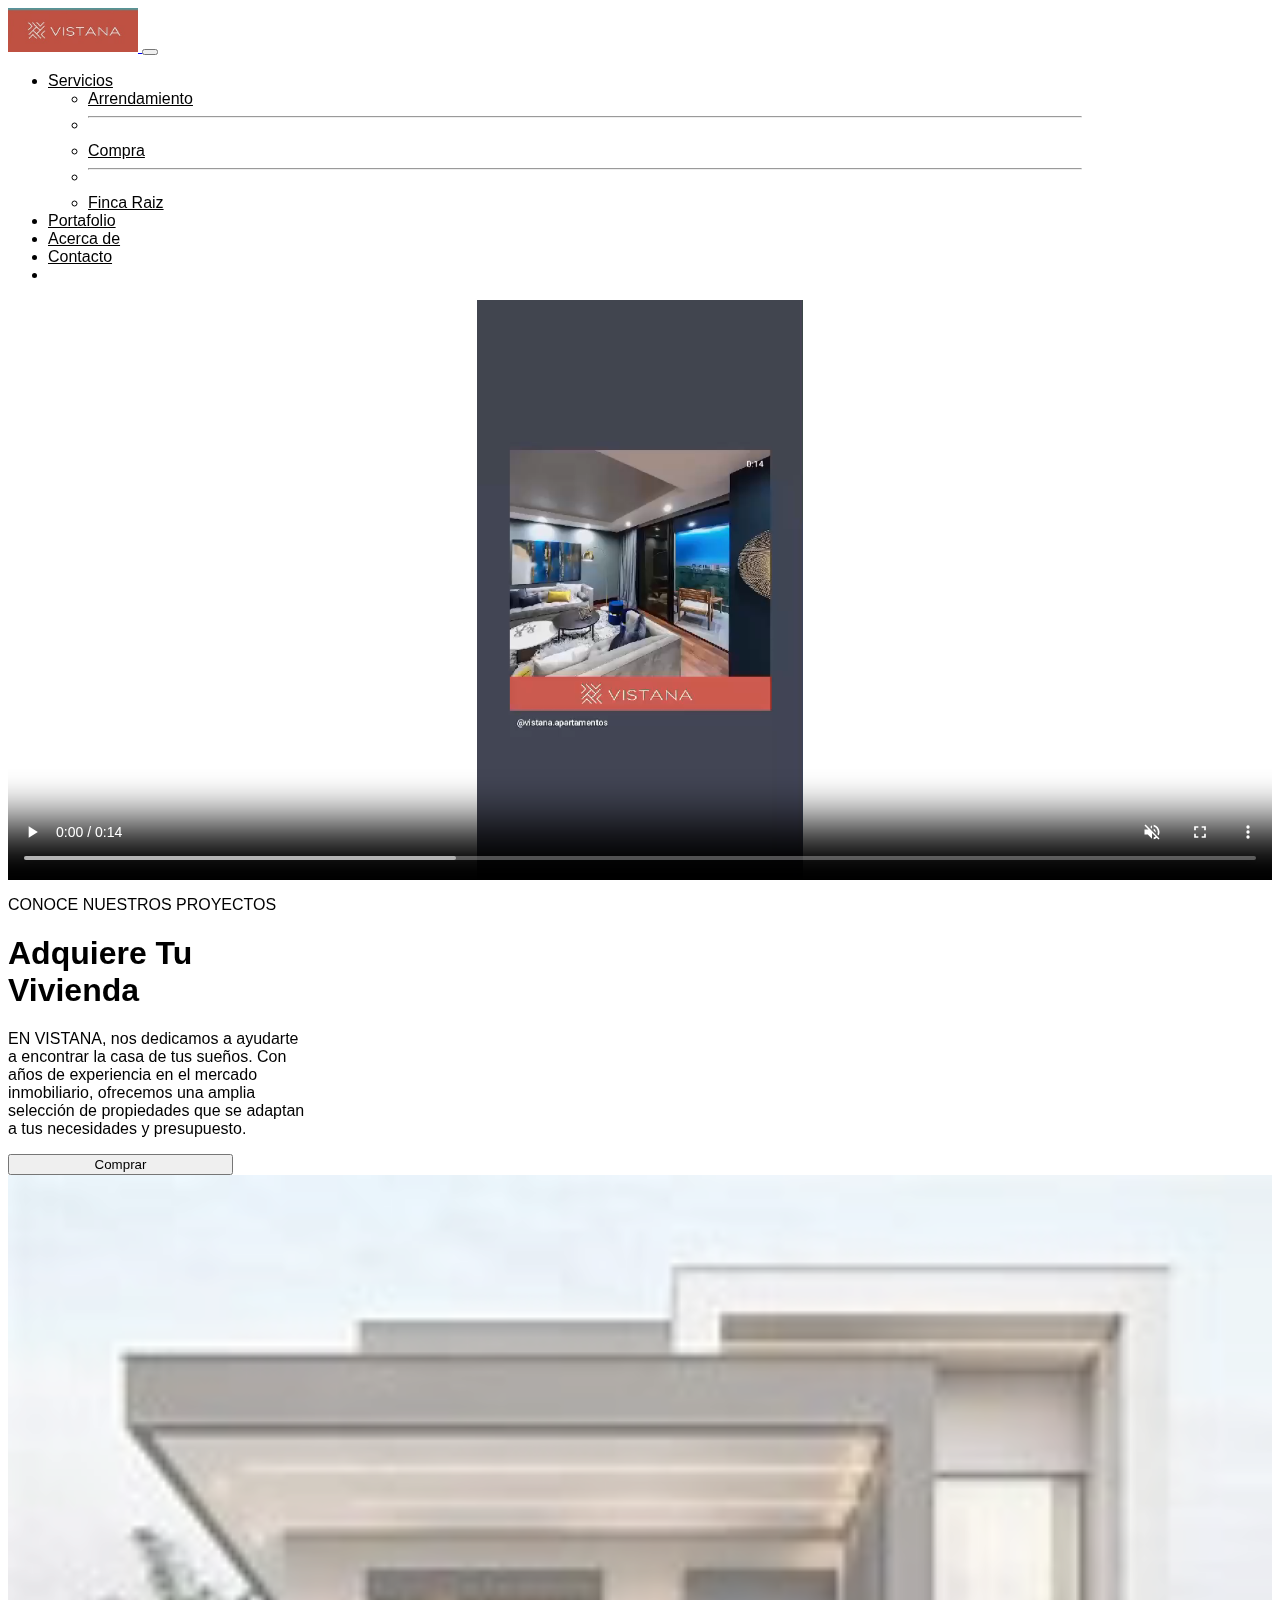
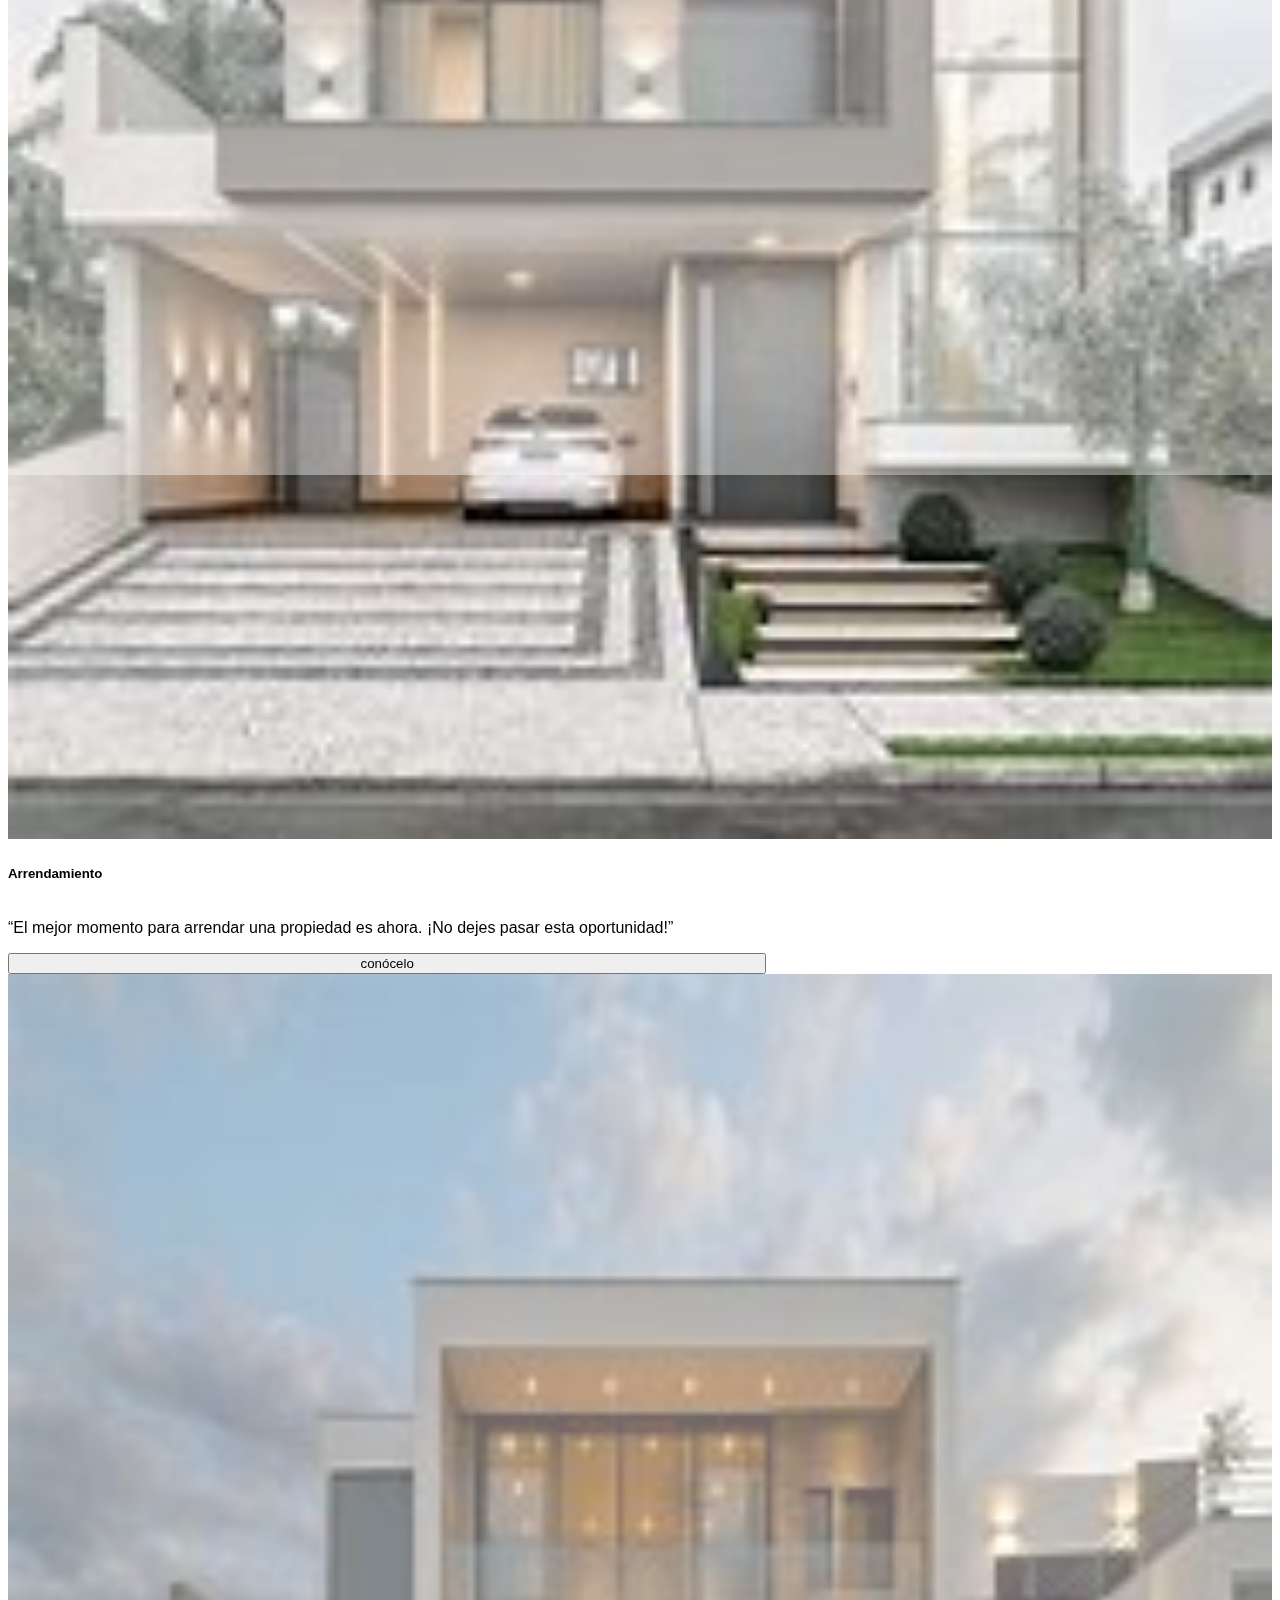
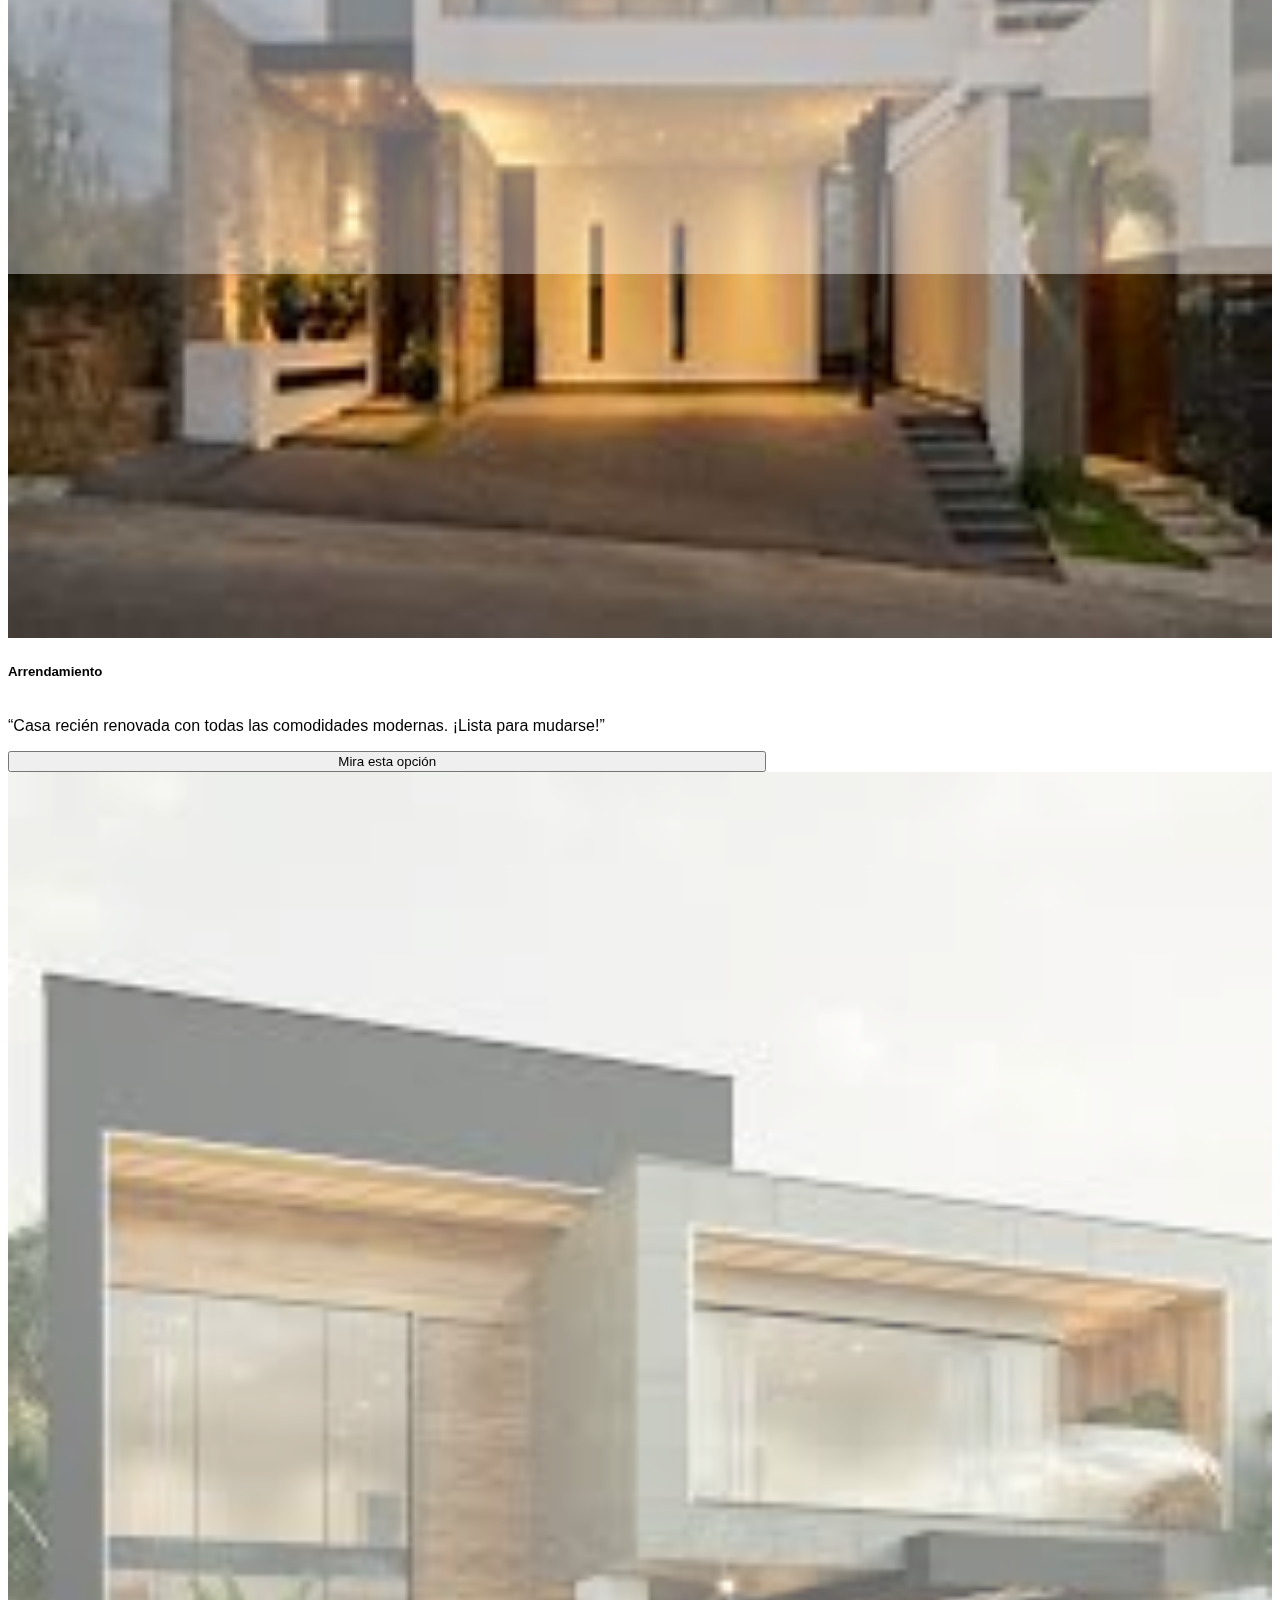
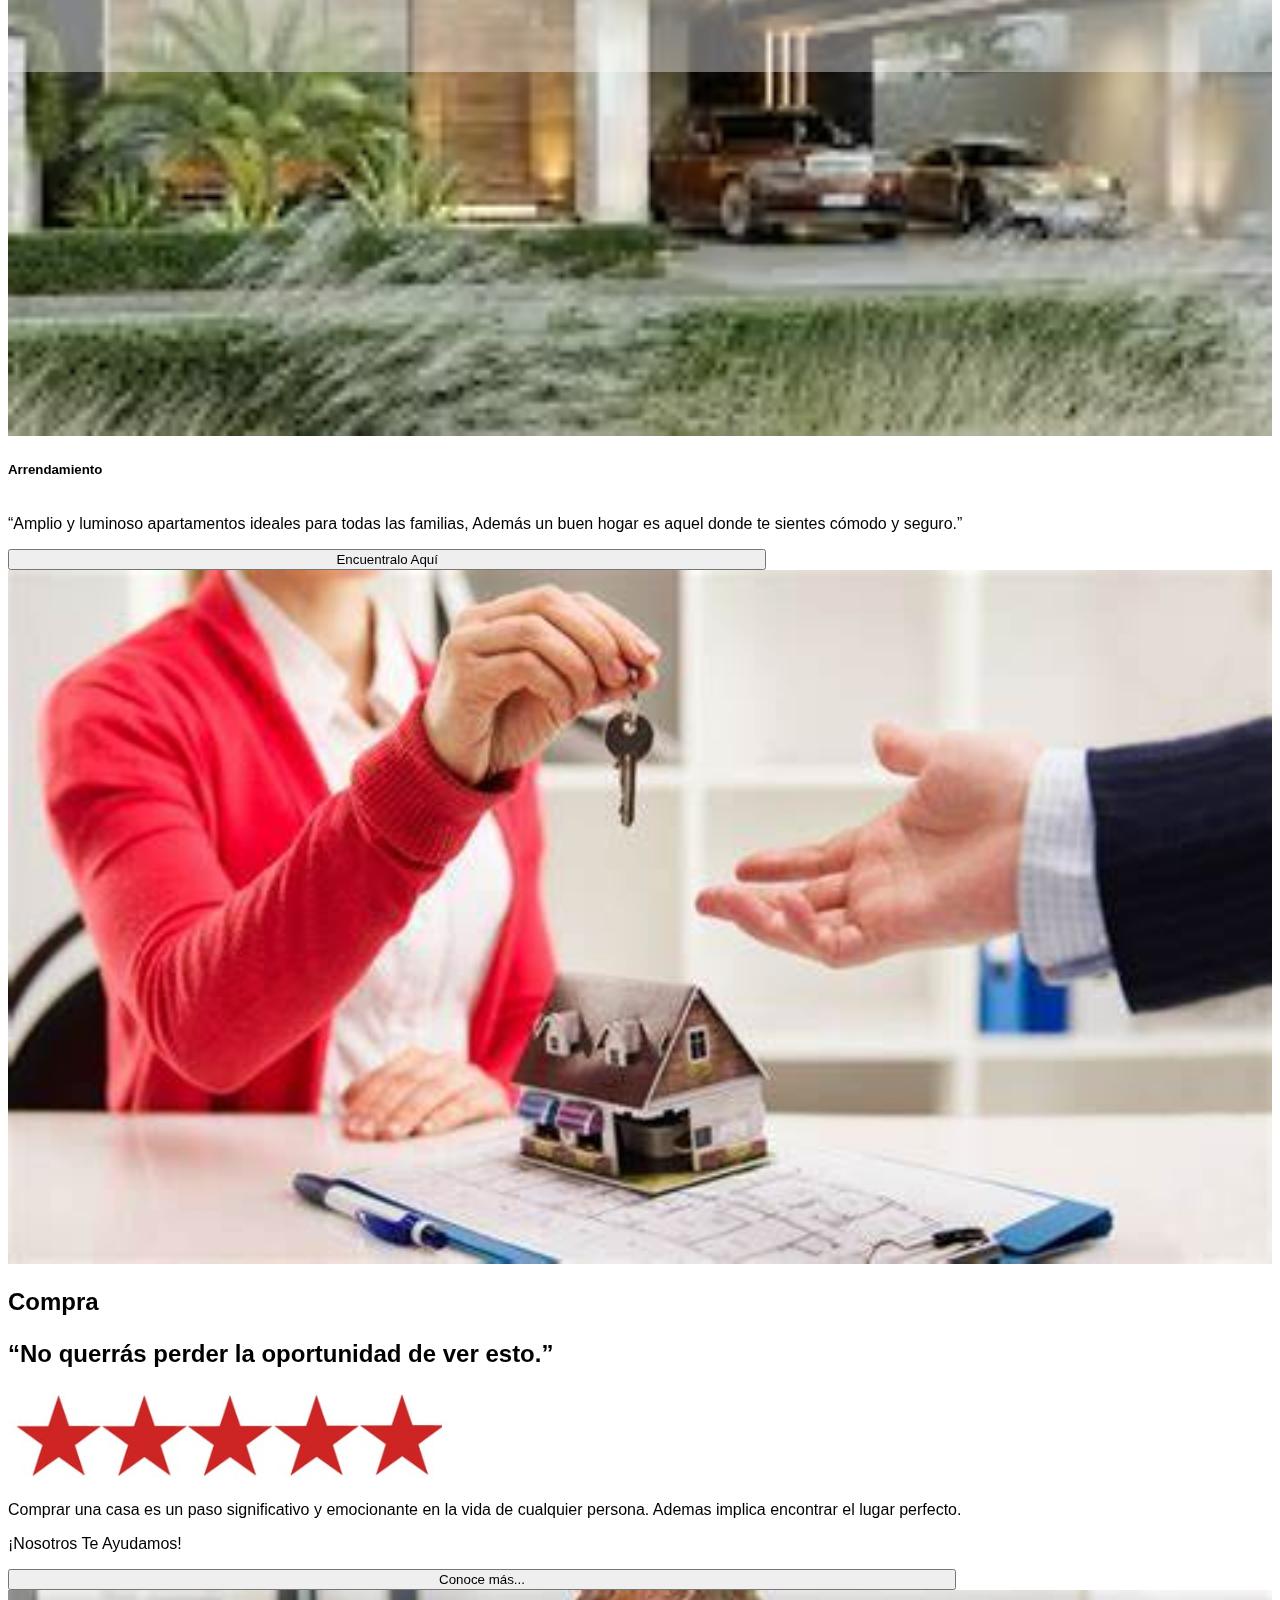
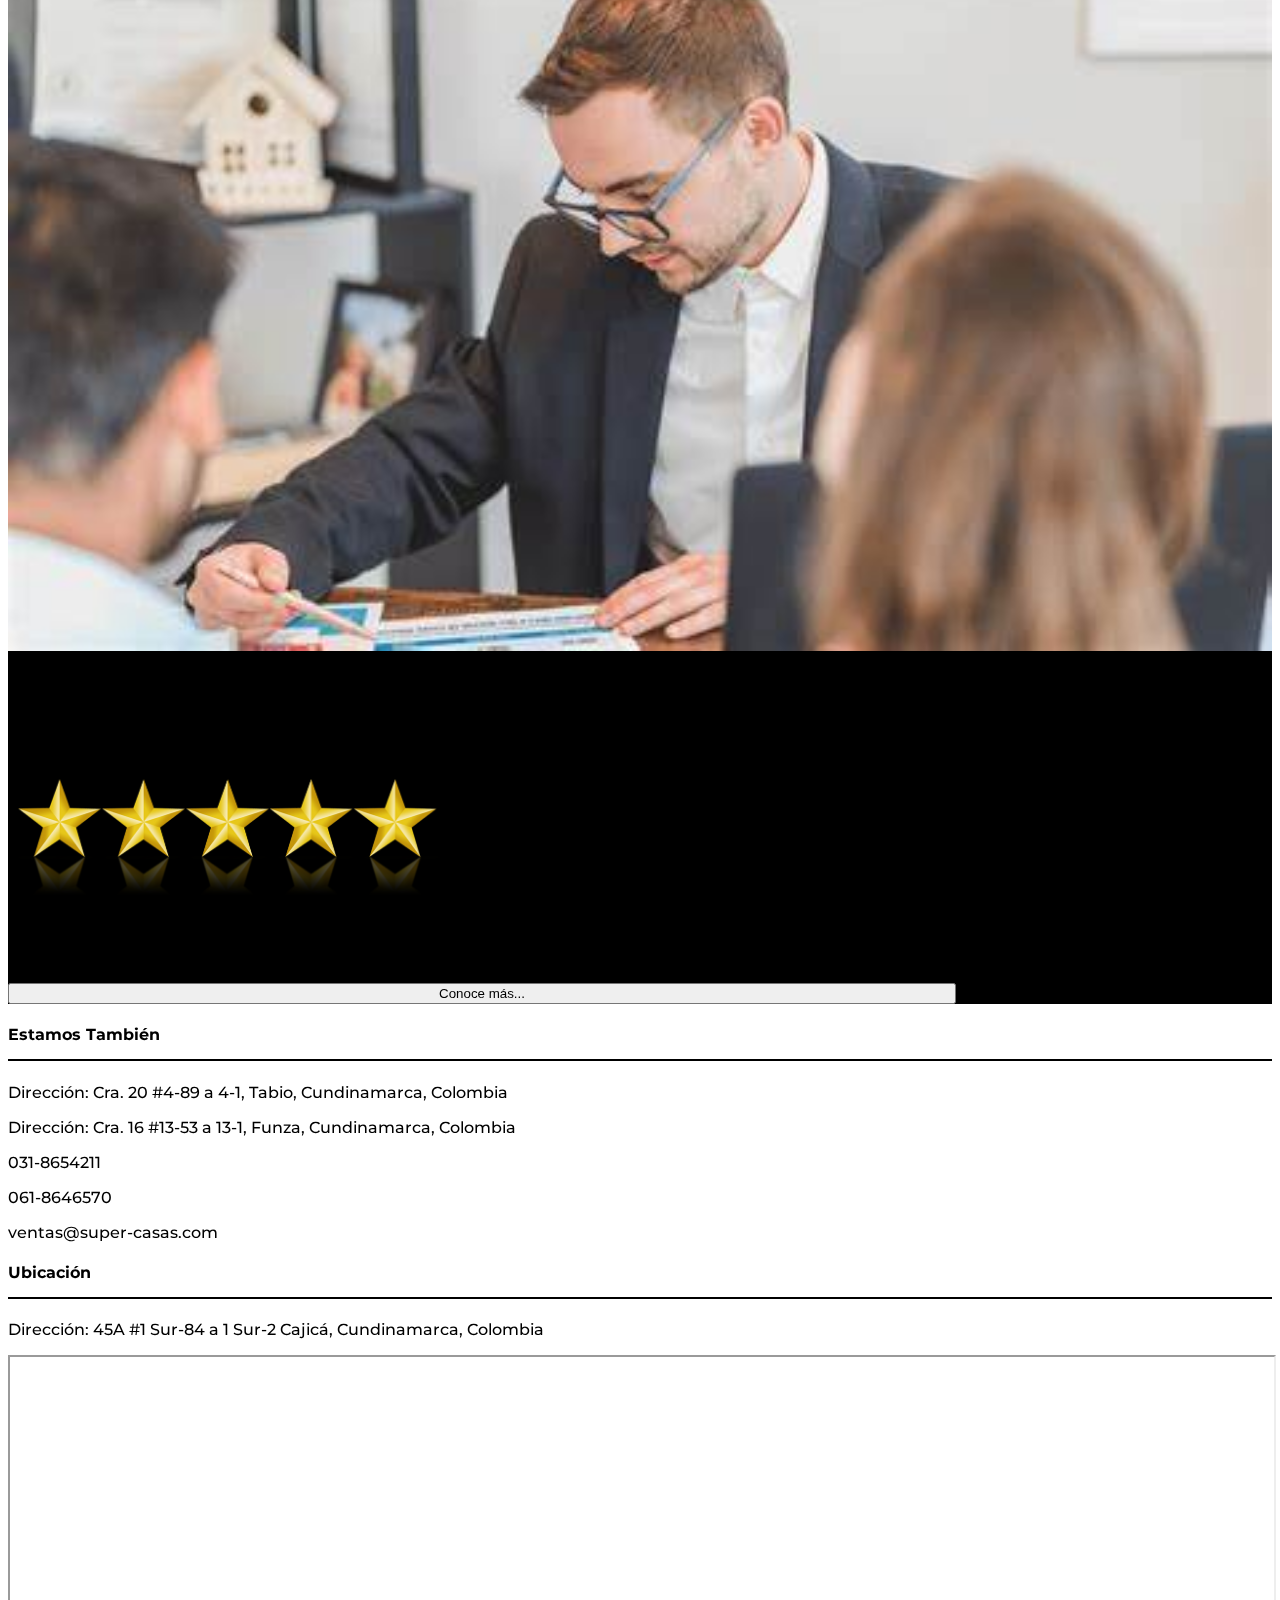
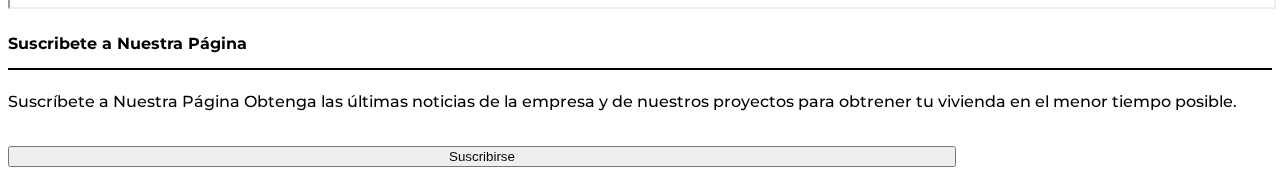
<file: index.html>
<!DOCTYPE html>
<html lang="en">
<head>
  <title>Venta de Casas Pagina Oficial</title>
  <meta charset="UTF-8"> 
  <link rel="preconnect" href="https://fonts.googleapis.com">
  <link rel="preconnect" href="https://fonts.gstatic.com" crossorigin>
  <link href="https://fonts.googleapis.com/css2?family=Montserrat:ital,wght@0,100..900;1,100..900&display=swap" rel="stylesheet">
           <link rel="stylesheet" href="https://cdn.jsdelivr.net/npm/bootstrap@5.3.2/dist/css/bootstrap.min.css" integrity="sha384-T3c6CoIi6uLrA9TneNEoa7RxnatzjcDSCmG1MXxSR1GAsXEV/Dwwykc2MPK8M2HN" crossorigin="anonymous">
           <link rel="stylesheet" href="https://cdn.jsdelivr.net/npm/bootstrap-icons@1.11.1/font/bootstrap-icons.css" integrity="sha384-4LISF5TTJX/fLmGSxO53rV4miRxdg84mZsxmO8Rx5jGtp/LbrixFETvWa5a6sESd" crossorigin="anonymous">
           <link rel="stylesheet" href="./css/style.css">
           <script src="https://cdn.jsdelivr.net/npm/bootstrap@5.3.3/dist/js/bootstrap.bundle.min.js" integrity="sha384-YvpcrYf0tY3lHB60NNkmXc5s9fDVZLESaAA55NDzOxhy9GkcIdslK1eN7N6jIeHz" crossorigin="anonymous"></script>
          
  
</head>
<body>
  <header class="mt-4 container-header">
    <nav class="navbar navbar-expand-lg w-85 mx-auto p-0">
      <div class="container-fluid ">
      <a href="file:///C:/Users/crist/Desktop/Super_Casas/index.html" class="navbar-brand">
      <img src="./imagenes/logo-vistana.jpg" alt="Logo de la empresa" class="logo-img">
    </a>
   <button class="navbar-toggler" data-bs-toggle="collapse" data-bs-target="#navbarNav" aria-controls="navbarNav" 
   aria-expanded="false" aria-label="Toggle navigation">
      <span class="navbar-toggler-icon"></span>
   </button>
     <div class="collapse navbar-collapse  justify-content-end"  id="navbarNav">
      <ul class="navbar-nav ms-auto mb-2 mb-lg-0">
        <li class="nav-item dropdown">
          <a class="nav-link dropdown-toggle" href="" role="button" data-bs-toggle="dropdown"
           aria-expanded="false">
            Servicios
          </a>
          <ul class="dropdown-menu">
            <li><a class="dropdown-item" href="index.html #Arrendamiento">Arrendamiento</a></li>
            <li><hr class="dropdown-divider"></li>
            <li><a class="dropdown-item" href="index.html #Compra">Compra</a></li>
            <li><hr class="dropdown-divider"></li>
            <li><a class="dropdown-item" href="index.html #Finca">Finca Raiz</a></li>
          </ul>
        </li>
           <li class="nav-item">
              <a href="portafolio.html" class="nav-link">Portafolio</a>
           </li>
           <li class="nav-item">
              <a href="acerca.html" class="nav-link">Acerca  de</a>
           </li>
           <li class="nav-item">
              <a href="contacto.html" class="nav-link">Contacto</a>
           </li>
           <li class="nav-item">
            <a href="indexLocalStorage.html" class="nav-link"><i class="bi bi-cart4"></i></a>
         </li>
          </ul>
         </div>
    </div>               
  </nav>
  </header>
   
  <section class="position-relative">
    <video loop controls muted class="ocultar-mobile">
      <source src="./imagenes/Video-showroom.mp4" type="video/mp4">
    </video>
    <img src="./imagenes/image-5.webp" alt="" class="mostrar-mobile imagen-banner">      
<div class="w-85 mx-auto">
  <div class="contenido position-absolute">
    <p class="text-black fw-normal text-white-mobile"> CONOCE NUESTROS PROYECTOS </p>
    <h1 class="text-black fw-semibold text-white-mobile">
       Adquiere Tu Vivienda
    </h1>
    <p class="text-black  fw-ligth text-white-mobile"><span class="text-danger"> EN VISTANA, </span> nos dedicamos a ayudarte a encontrar la casa de tus sueños.
       Con años de experiencia en el mercado inmobiliario, ofrecemos una amplia selección de propiedades que se adaptan a tus necesidades y presupuesto.
    </p>
    <a href="indexLocalStorage.html"><button type="button" class="btn btn-outline-danger rounded-pill">Comprar</button></a>
   </div>
  </div>
    </section>
    <section class="tarjetas-servicios" id="Arrendamiento">
      <div class="container-fluid container-cards">
        <div class="row">
          <div class="col-sm-12 col-lg-4 col-md-4 p-0">
            <div class="card card-primero text-white text-center">
              <img src="./imagenes/OIP.jpeg" class="card-img" alt="...">
              <div class="card-img-overlay">
                <h5 class="card-title text-black">Arrendamiento</h5>
                <p class="card-text text-black">“El mejor momento para arrendar una propiedad es ahora. ¡No dejes pasar esta oportunidad!”</p>
                <a href="portafolio.html #arriendo-portafolio"><button type="button" class="btn btn-minimo btn-outline-primary rounded-pill">conócelo</button></a>
              </div>
            </div>
          </div>
          <div class="col-sm-12 col-lg-4 col-md-4 p-0">
            <div class="card card-primero text-white text-center ">
              <img src="./imagenes/OIP (3).jpeg" class="card-img" alt="...">
              <div class="card-img-overlay">
                <h5 class="card-title text-black">Arrendamiento</h5>
                <p class="card-text text-black">“Casa recién renovada con todas las comodidades modernas. ¡Lista para mudarse!”</p>
                <a href="portafolio.html #arriendo-portafolio"><button type="button" class="btn btn-minimo btn-outline-primary rounded-pill">Mira esta opción</button></a>
              </div>
            </div>
          </div>
          <div class="col-sm-12 col-lg-4 col-md-4 p-0">
            <div class="card card-primero text-white text-center">
              <img src="./imagenes/casa-con-fachada.jpeg" class="card-img" alt="...">
              <div class="card-img-overlay">
                <h5 class="card-title text-black">Arrendamiento</h5>
                <p class="card-text text-black">“Amplio y luminoso apartamentos ideales para todas las familias, Además un buen hogar es aquel donde te sientes cómodo y seguro.”</p>
                <a href="portafolio.html #arriendo-portafolio"><button type="button" class="btn btn-minimo btn-outline-primary rounded-pill">Encuentralo Aquí</button></a>
              </div>
            </div>
          </div>
        </div>
      </div>
    </section>
   <section class="reconocimiento py-5 " id="Compra">
      <div class="container container-compra">
        <div class="row align-items-center">
          <div class="col-6 ps-5">
            <img src="./imagenes/compra_de_vivienda_2.jpeg" alt="" class="img-fluid border border-danger ">
             </div>
             <div class="col-6 ps-5" >
             <h2><span class="text-danger"> Compra </span>  <p>“No querrás perder la oportunidad de ver esto.”</p></h2>
             <img src="./imagenes/five-stars.png" alt="" class="img-five">
             <p> Comprar una casa es un paso significativo y emocionante en la vida de cualquier persona.
              Ademas implica encontrar el lugar perfecto. <p> <span class="text-danger"> ¡Nosotros Te Ayudamos! </span> </p>
             </p>
             <a href="portafolio.html #compra-portafolio"><button type="button" class="btn btn-outline-danger rounded-pill">Conoce más...</button></a>
        </div>
      </div>
  </div>
  </section> 

  <section class="reconocimiento-dos py-5" id="Finca">
    <div class="container container-finca">
      <div class="row align-items-center">
        <div class="col-6 ps-5 order-2">
          <img src="./imagenes/finca_Raiz-2png.jpeg" alt="" class="img-fluid border border-warning ">
           </div>
           <div class="col-6 ps-5">
           <h2><span class="text-warning">Finca Raíz</span> <p class="text-white">“Invertir es una excelente opción.”</p> </h2>
           <img src="./imagenes/five-stars-yellow.png" alt="" class="img-five">
           <p class="text-white"> “La finca raíz no puede ser robada ni trasladada. Comprada con sentido común, pagada de contado y manejada con cuidado razonable, es la inversión más segura del mundo.” </p> 
            <p class="text-white">- Franklin D. Roosevelt</p>
            <a href="portafolio.html #finca-portafolio"> <button type="button" class="btn btn-outline-warning rounded-pill">Conoce más...</button></a>
      </div>
    </div>
</div>
</section>

<footer>
  <div class="container-pie container-fluid py-2">
    <div class="row align-items-start">
      <div class="col-sm-4 col-md-4 col-lg-4 py-5">
        <h4 class="footer-link"> Estamos También </h4>
        <p> <i class="bi-su bi-geo-alt-fill"></i>
        <span class="text-primary"> Dirección: </span>  Cra. 20 #4-89 a 4-1, Tabio, Cundinamarca, Colombia</p>
        <p> <i class="bi-su bi-geo-alt"></i>
          <span class="text-primary"> Dirección: </span>  Cra. 16 #13-53 a 13-1, Funza, Cundinamarca, Colombia</p> 
        <p> <i class="bi-su fs-5 bi-telephone-inbound-fill"></i>  031-8654211 </p> 
        <p> <i class="bi-su bi-telephone-inbound"></i> 061-8646570</p>
        <p> <i class="bi-su bi-envelope-at-fill"></i> ventas@super-casas.com</p> 
      </div>
      <div class=" col-sm-4 col-lg-4 col-md-4 py-5">
        <h4 class="footer-link"> Ubicación</h4>
        <p> </p><span class="text-primary"> Dirección: </span>  45A #1 Sur-84 a 1 Sur-2  Cajicá, Cundinamarca, Colombia</p>
        <iframe src="https://www.google.com/maps/embed?pb=!1m18!1m12!1m3!1d31801.68246317317!2d-74.04014612392562!3d4.904437810982019!2m3!1f0!2f0!3f0!3m2!1i1024!2i768!4f13.1!3m3!1m2!1s0x8e40776312d8c353%3A0x308b2cd7eafd3454!2sCajic%C3%A1%2C%20Cundinamarca%2C%20Colombia!5e0!3m2!1sen!2sus!4v1722546682502!5m2!1sen!2sus" width="350" height="250" class="border border-primary" allowfullscreen="" loading="lazy" referrerpolicy="no-referrer-when-downgrade"></iframe>
      </div>
      <div class="col-sm-4 col-md-4 col-lg-4 py-5">
        <h4 class="footer-link"> Suscribete a Nuestra Página</h4>
        <p>Suscríbete a Nuestra Página
          Obtenga las últimas noticias de la empresa y  de nuestros proyectos para obtrener tu vivienda en el menor tiempo posible.</p>
          <i class="bi-go bi-twitter-x"></i>
          <i class="bi-go bi-linkedin"></i>
          <i class="bi-go bi-whatsapp"></i>
          <i class="bi-go bi-facebook"></i>
          <i class="bi-go bi-instagram"></i>
          <i class="bi-go bi-telegram"></i>
            <div class="mb-3 text-start">
          <a href="contacto.html"><button type="button" class="btn btn-outline-dark rounded-pill">Suscribirse</button></a>
      </div>
    </div>
</footer> 
  </body>
</html>
</file>
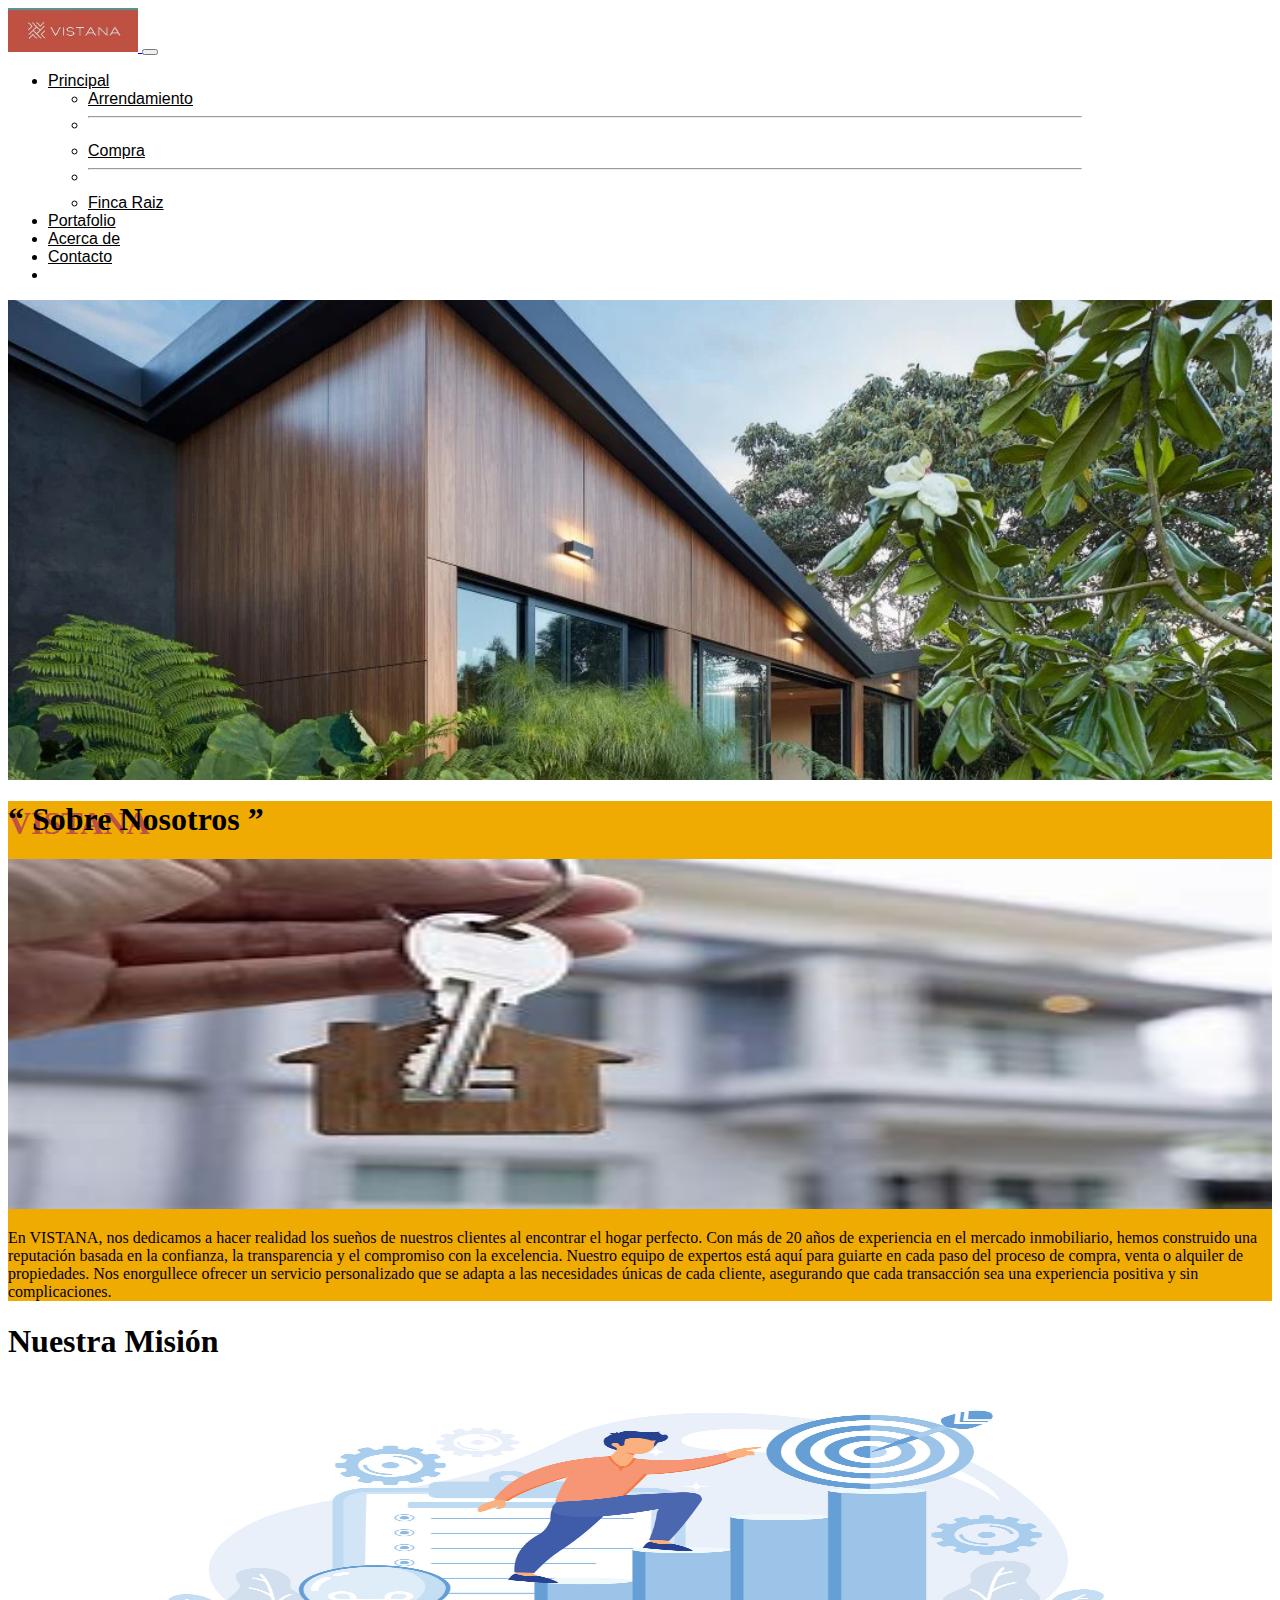
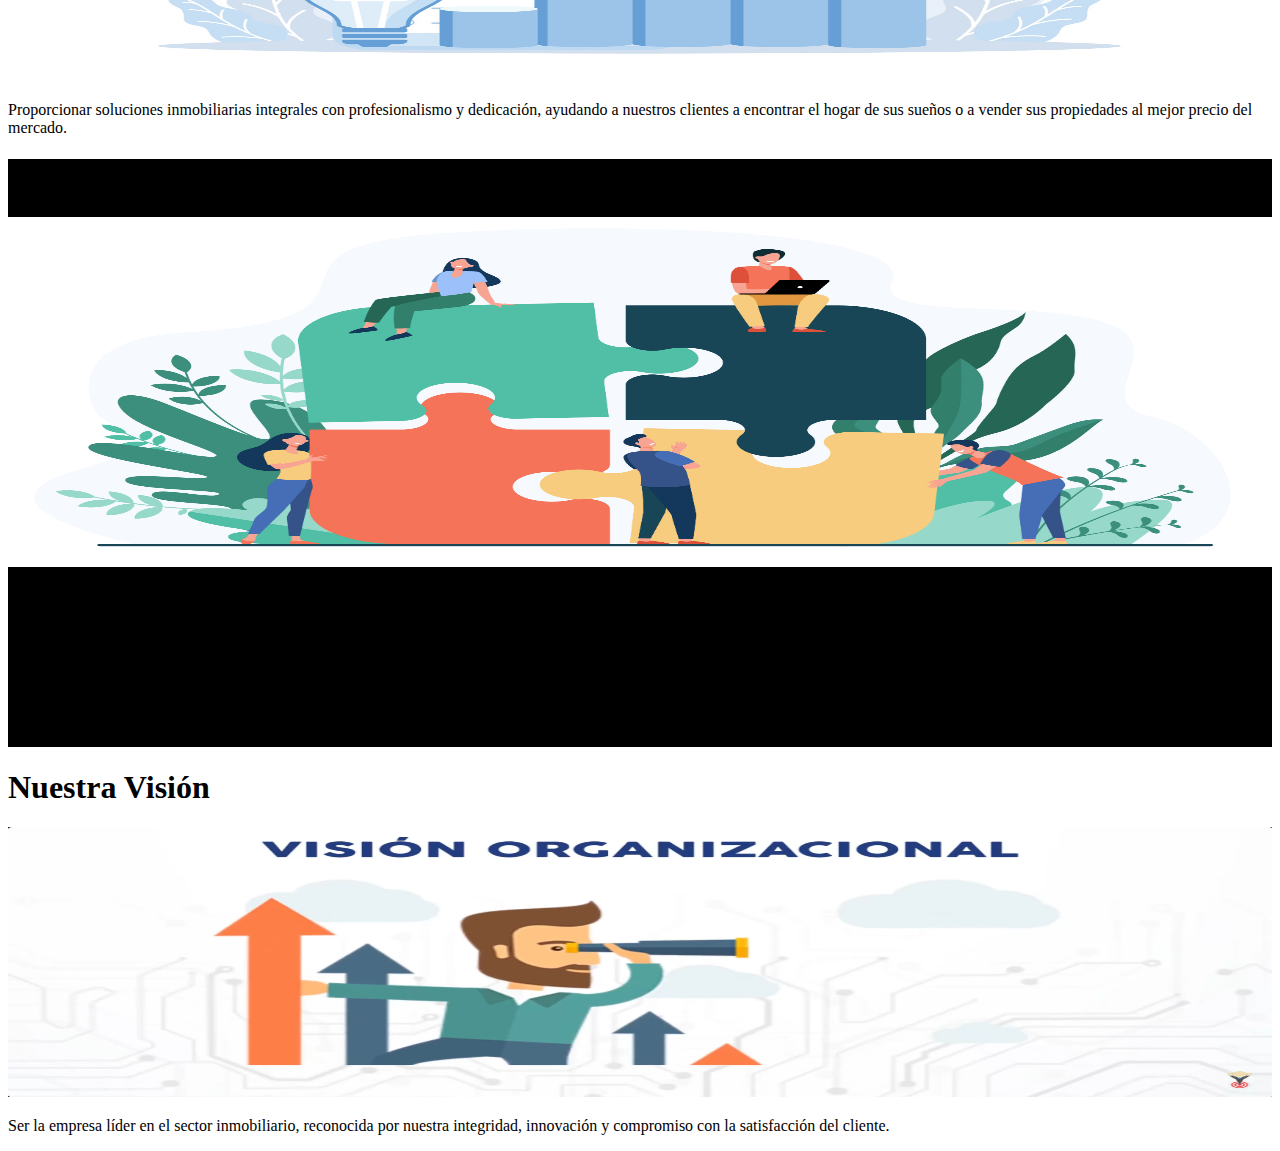
<file: acerca.html>
<!DOCTYPE html>
<html lang="en">
<head>
    <meta charset="UTF-8">
    <meta name="viewport" content="width=device-width, initial-scale=1.0">
    <title>Acerca de </title>
    <link rel="preconnect" href="https://fonts.googleapis.com">
    <link rel="preconnect" href="https://fonts.gstatic.com" crossorigin>
    <link href="https://fonts.googleapis.com/css2?family=Montserrat:ital,wght@0,100..900;1,100..900&display=swap" rel="stylesheet">
           <link rel="stylesheet" href="https://cdn.jsdelivr.net/npm/bootstrap@5.3.2/dist/css/bootstrap.min.css" integrity="sha384-T3c6CoIi6uLrA9TneNEoa7RxnatzjcDSCmG1MXxSR1GAsXEV/Dwwykc2MPK8M2HN" crossorigin="anonymous">
           <link rel="stylesheet" href="https://cdn.jsdelivr.net/npm/bootstrap-icons@1.11.1/font/bootstrap-icons.css" integrity="sha384-4LISF5TTJX/fLmGSxO53rV4miRxdg84mZsxmO8Rx5jGtp/LbrixFETvWa5a6sESd" crossorigin="anonymous">
           <link rel="stylesheet" href="./css/acerca.css">
           <script src="https://cdn.jsdelivr.net/npm/bootstrap@5.3.3/dist/js/bootstrap.bundle.min.js" integrity="sha384-YvpcrYf0tY3lHB60NNkmXc5s9fDVZLESaAA55NDzOxhy9GkcIdslK1eN7N6jIeHz" crossorigin="anonymous"></script> 
</head>
<body>
    <header class="mt-4 container-header">
        <nav class="navbar navbar-expand-lg w-85 mx-auto p-0">
          <div class="container-fluid ">
          <a href="file:///C:/Users/crist/Desktop/Super_Casas/principal.html" class="navbar-brand">
          <img src="./imagenes/logo-vistana.jpg" alt="Logo de la empresa" class="logo-img">
        </a>
       <button class="navbar-toggler" data-bs-toggle="collapse" data-bs-target="#navbarNav" aria-controls="navbarNav" 
       aria-expanded="false" aria-label="Toggle navigation">
          <span class="navbar-toggler-icon"></span>
       </button>
         <div class="collapse navbar-collapse  justify-content-end"  id="navbarNav">
          <ul class="navbar-nav ms-auto mb-2 mb-lg-0">
            <li class="nav-item dropdown">
              <a class="nav-link dropdown-toggle" href="" role="button" data-bs-toggle="dropdown"
               aria-expanded="false">
                Principal
              </a>
              <ul class="dropdown-menu">
                <li><a class="dropdown-item" href="principal.html#Arrendamiento">Arrendamiento</a></li>
                <li><hr class="dropdown-divider"></li>
                <li><a class="dropdown-item" href="principal.html#Compra">Compra</a></li>
                <li><hr class="dropdown-divider"></li>
                <li><a class="dropdown-item" href="principal.html#Finca">Finca Raiz</a></li>
              </ul>
            </li>
               <li class="nav-item">
                  <a href="portafolio.html" class="nav-link">Portafolio</a>
               </li>
               <li class="nav-item">
                  <a href="acerca.html" class="nav-link">Acerca  de</a>
               </li>
               <li class="nav-item">
                  <a href="contacto.html" class="nav-link">Contacto</a>
               </li>
               <li class="nav-item">
                <a href="indexLocalStorage.html" class="nav-link"><i class="bi bi-cart4"></i></a>
             </li>
              </ul>
             </div>
        </div>               
      </nav> 
      </header>
      
      <section class="card-portafolio-cuatro position-relative">
            <img src="./imagenes/image-5.webp" class="card-img" alt="...">
            <div class="w-85 mx-auto">
            <div class="contenido-dos position-absolute">
              <h1 class="card-text fw-semibold text-white-mobile">VISTANA</h1>
            </div>
          </div>
        </div>
      </section>

    <section class="reconocimiento-cuatro position-relative py-5" id="sobre-nosotros">
    <div class="container container-fluid">
      <div class="row align-items-center">
        <div class="col-6 ps-5">
        <h1 class="pb-4 text-center"><span class="text-black "> “ Sobre Nosotros ”</span> </h1>
        <img src="./imagenes/compra_de_vivienda.jpeg" alt="" class="img-nosotros border border-black">
           </div>
           <div class="col-6">
            <p class="text-black text-center fs-4">En <span class="text-danger">VISTANA</span>, nos dedicamos a hacer realidad los sueños de nuestros clientes al encontrar el hogar perfecto.
             Con más de 20 años de experiencia en el mercado inmobiliario, hemos construido una reputación basada en la confianza, la transparencia y el compromiso con la excelencia.
            Nuestro equipo de expertos está aquí para guiarte en cada paso del proceso de compra, venta o alquiler de propiedades.
             Nos enorgullece ofrecer un servicio personalizado que se adapta a las necesidades únicas de cada cliente, asegurando que cada transacción sea una experiencia positiva y sin complicaciones.</p> 
      </div>
    </div>
</div>
</section>

<section class="reconocimiento-cinco position-relative py-5" id="sobre-mision">
  <div class="container container-fluid">
    <div class="row align-items-center">
      <div class="col-6 ps-5 order-2">
      <h1 class="pb-4 text-center"><span class="text-primary "> Nuestra Misión </span> </h1>
      <img src="./imagenes/mision.jpg" alt="" class="img-nosotros-tres border border-primary">
         </div>
         <div class="col-6">
          <p class="text-primary text-center fs-3">Proporcionar soluciones inmobiliarias integrales con profesionalismo y dedicación, 
            ayudando a nuestros clientes a encontrar el hogar de sus sueños o a vender sus propiedades al mejor precio del mercado.</p> 
    </div>
  </div>
</div>
</section>

<section class="reconocimiento-seis position-relative py-5" id="valores">
  <div class="container container-fluid">
    <div class="row align-items-center">
      <div class="col-6 ps-5">
      <h1 class="pb-4 text-center"><span class="text-white">Nuestros Valores</span> </h1>
      <img src="./imagenes/valores.jpg" alt="" class="img-nosotros border border-warning">
         </div>
         <div class="col-6">
          <p class="text-white fs-3"> <i class="bi-su bi-check2"></i> Integridad: Actuamos con honestidad y transparencia en todas nuestras transacciones.</p> 
          <p class="text-white fs-3" > <i class="bi-su bi-check2"></i> Compromiso: Nos dedicamos a superar las expectativas de nuestros clientes.</p> 
          <p class="text-white fs-3"> <i class="bi-su bi-check2"></i> Innovación: Utilizamos las últimas tecnologías y estrategias de marketing para ofrecer el mejor servicio.</p>
          <p class="text-white fs-3"> <i class="bi-su bi-check2"></i> Excelencia: Nos esforzamos por alcanzar la perfección en todo lo que hacemos.</p>  
    </div>
  </div>
</div>
</section>

<section class="reconocimiento-siete position-relative py-5" id="vision">
  <div class="container container-fluid">
    <div class="row align-items-center">
      <div class="col-6 ps-5 order-2">
      <h1 class="pb-4 text-center"><span class="text-danger"> Nuestra Visión </span> </h1>
      <img src="./imagenes/vision.webp" alt="" class="img-nosotros-dos border border-danger">
         </div>
         <div class="col-6">
          <p class="text-danger text-center fs-3">Ser la empresa líder en el sector inmobiliario, reconocida por nuestra integridad, 
            innovación y compromiso con la satisfacción del cliente.</p> 
    </div>
  </div>
</div>
</section>
 
</body>
</html>
</file>
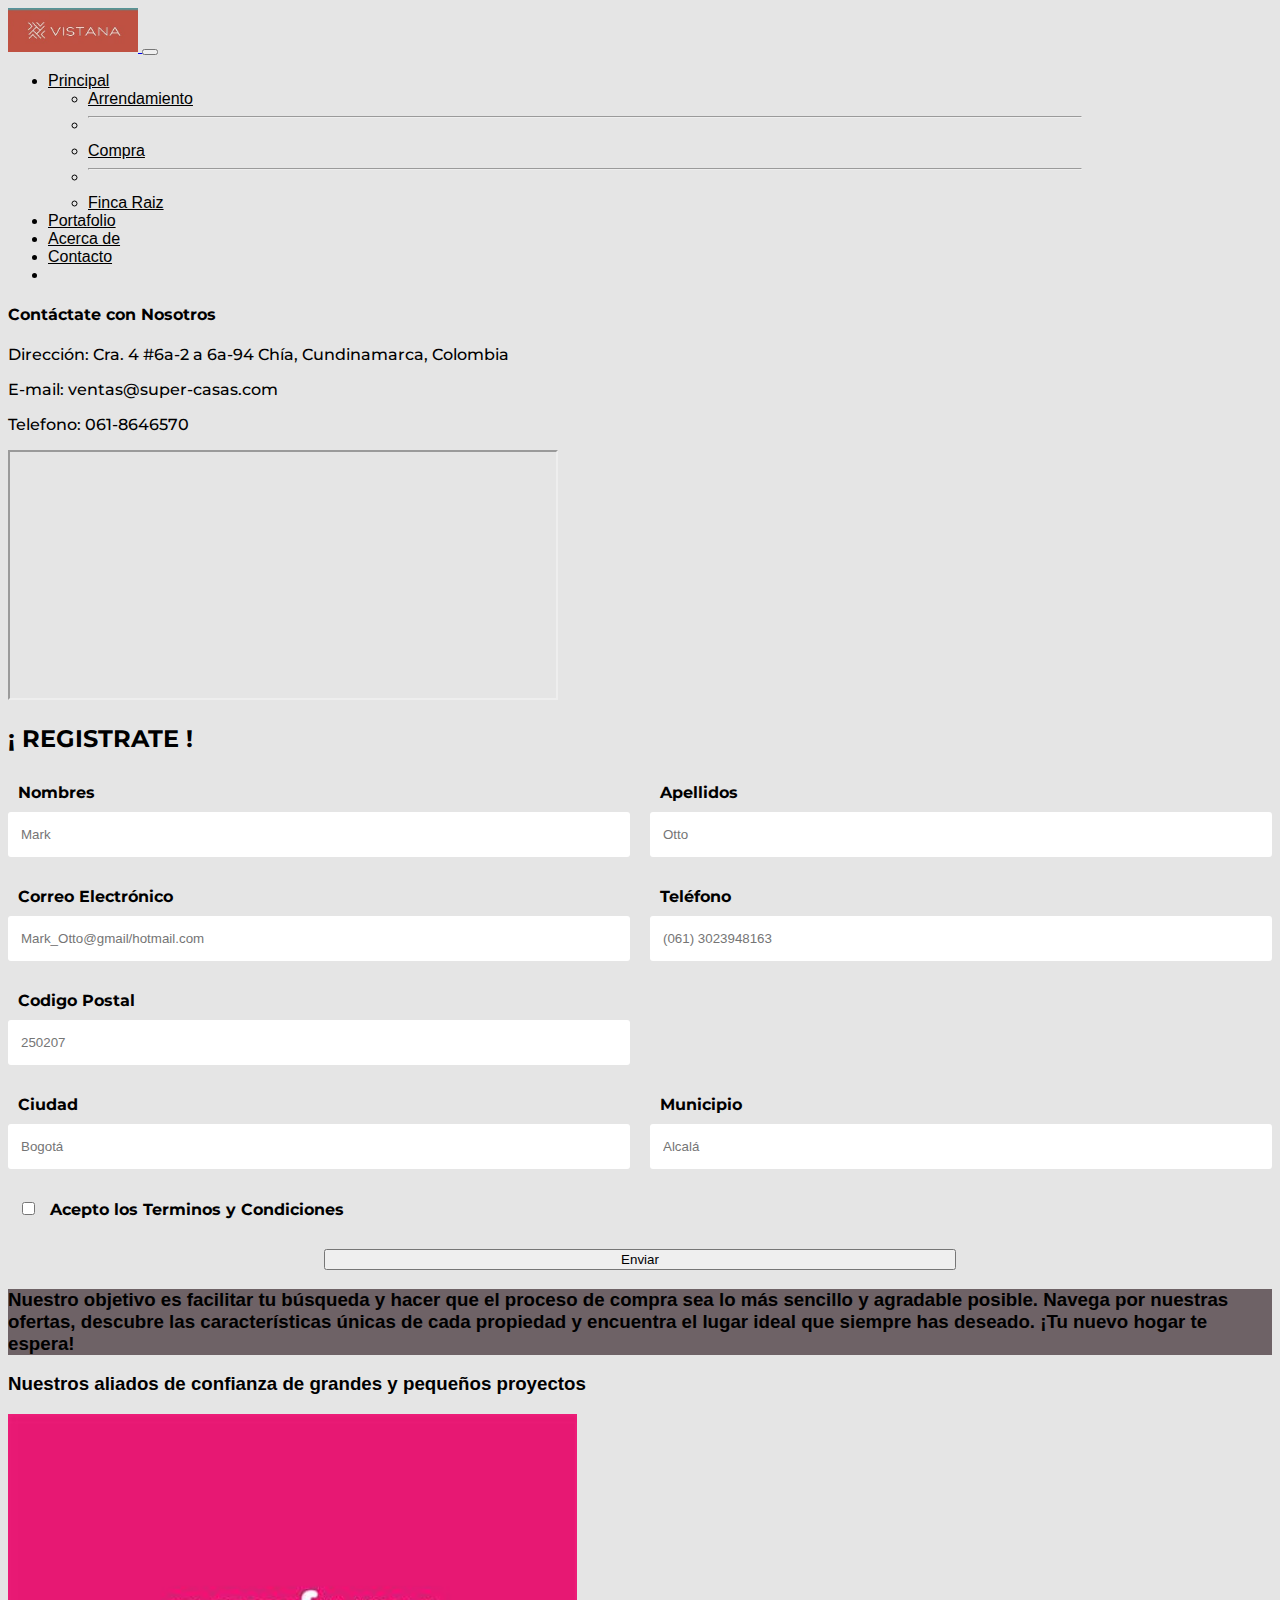
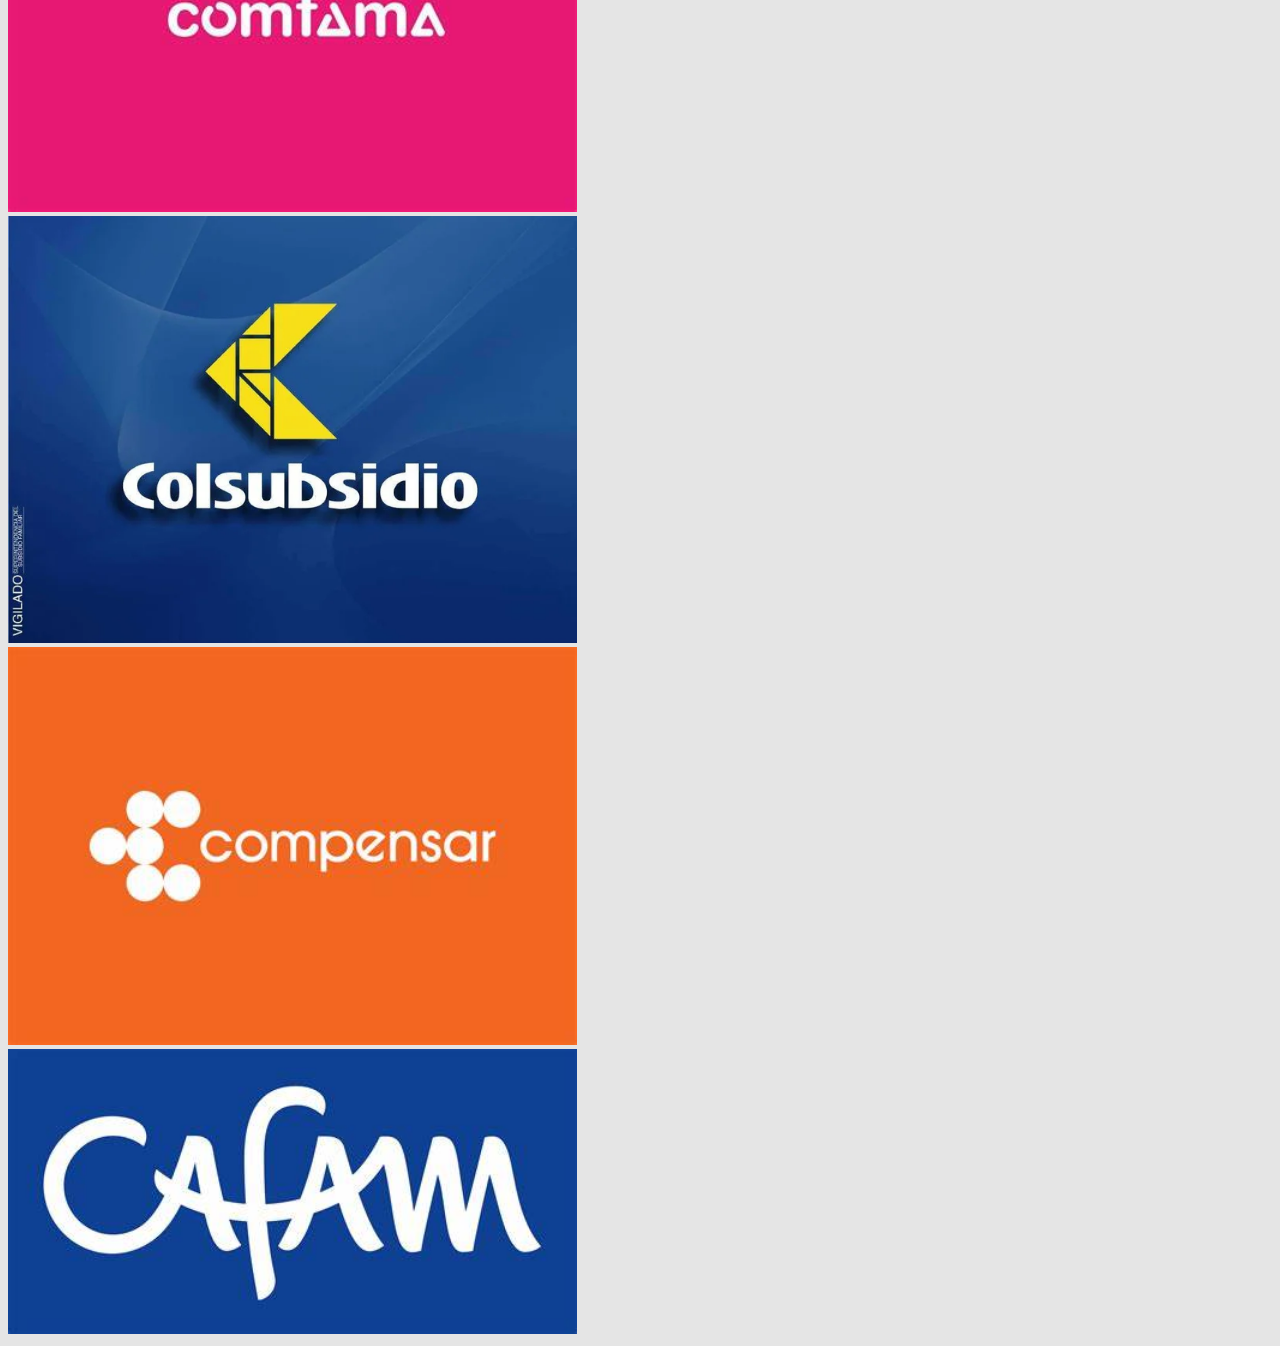
<file: contacto.html>
<!DOCTYPE html>
<html lang="en">
<head>
    <meta charset="UTF-8">
    <meta name="viewport" content="width=device-width, initial-scale=1.0">
    <title>Contacto</title> 
  <link rel="preconnect" href="https://fonts.googleapis.com">
  <link rel="preconnect" href="https://fonts.gstatic.com" crossorigin>
  <link href="https://fonts.googleapis.com/css2?family=Montserrat:ital,wght@0,100..900;1,100..900&display=swap" rel="stylesheet">
           <link rel="stylesheet" href="https://cdn.jsdelivr.net/npm/bootstrap@5.3.2/dist/css/bootstrap.min.css" integrity="sha384-T3c6CoIi6uLrA9TneNEoa7RxnatzjcDSCmG1MXxSR1GAsXEV/Dwwykc2MPK8M2HN" crossorigin="anonymous">
           <link rel="stylesheet" href="https://cdn.jsdelivr.net/npm/bootstrap-icons@1.11.1/font/bootstrap-icons.css" integrity="sha384-4LISF5TTJX/fLmGSxO53rV4miRxdg84mZsxmO8Rx5jGtp/LbrixFETvWa5a6sESd" crossorigin="anonymous">
           <link rel="stylesheet" href="./css/contacto.css">
           <script src="https://cdn.jsdelivr.net/npm/bootstrap@5.3.3/dist/js/bootstrap.bundle.min.js" integrity="sha384-YvpcrYf0tY3lHB60NNkmXc5s9fDVZLESaAA55NDzOxhy9GkcIdslK1eN7N6jIeHz" crossorigin="anonymous"></script>     
</head>
<body>
    <header class="mt-4 container-header">
        <nav class="navbar navbar-expand-lg w-85 mx-auto p-0">
          <div class="container-fluid ">
          <a href="file:///C:/Users/crist/Desktop/Super_Casas/principal.html" class="navbar-brand">
          <img src="./imagenes/logo-vistana.jpg" alt="Logo de la empresa" class="logo-img">
        </a>
       <button class="navbar-toggler" data-bs-toggle="collapse" data-bs-target="#navbarNav" aria-controls="navbarNav" 
       aria-expanded="false" aria-label="Toggle navigation">
          <span class="navbar-toggler-icon"></span>
       </button>
         <div class="collapse navbar-collapse  justify-content-end"  id="navbarNav">
          <ul class="navbar-nav ms-auto mb-2 mb-lg-0">
            <li class="nav-item dropdown">
              <a class="nav-link dropdown-toggle" href="" role="button" data-bs-toggle="dropdown"
               aria-expanded="false">
                Principal
              </a>
              <ul class="dropdown-menu">
                <li><a class="dropdown-item" href="principal.html#Arrendamiento">Arrendamiento</a></li>
                <li><hr class="dropdown-divider"></li>
                <li><a class="dropdown-item" href="principal.html#Compra">Compra</a></li>
                <li><hr class="dropdown-divider"></li>
                <li><a class="dropdown-item" href="principal.html#Finca">Finca Raiz</a></li>
              </ul>
            </li>
               <li class="nav-item">
                  <a href="portafolio.html" class="nav-link">Portafolio</a>
               </li>
               <li class="nav-item">
                  <a href="acerca.html" class="nav-link">Acerca  de</a>
               </li>
               <li class="nav-item">
                  <a href="contacto.html" class="nav-link">Contacto</a>
               </li>
               <li class="nav-item">
                <a href="indexLocalStorage.html" class="nav-link"><i class="bi bi-cart4"></i></a>
             </li>
              </ul>
             </div>
        </div>               
      </nav>
      </header> 

      <section class="container-nosotros py-3 p-4">
        <div class="container-fluid">
          <div class="row align-items-start">
            <div class="col p-5">
              <h4 class="footer">  Contáctate con Nosotros</h4>
               <p> <span class="text-primary"> Dirección: </span>  Cra. 4 #6a-2 a 6a-94
               Chía, Cundinamarca, Colombia </p>
               <p> <span class="text-primary"> E-mail: </span>ventas@super-casas.com</p> 
               <p> <span class="text-primary"> Telefono: </span> 061-8646570</p>
               <iframe src="https://www.google.com/maps/embed?pb=!1m28!1m12!1m3!1d3975.5027374386736!2d-74.0579201793141!3d4.855070369291507!2m3!1f0!2f0!3f0!3m2!1i1024!2i768!4f13.1!4m13!3e6!4m5!1s0x8e3f878dd475a989%3A0x4211096980b5302!2sCh%C3%ADa%2C%20Cundinamarca%2C%20Colombia!3m2!1d4.8626039!2d-74.0559882!4m5!1s0x8e3f878dd475a989%3A0x4211096980b5302!2sCh%C3%ADa%2C%20Cundinamarca%2C%20Colombia!3m2!1d4.8626039!2d-74.0559882!5e0!3m2!1sen!2sus!4v1723060598122!5m2!1sen!2sus" width="550" height="250" class="border border-primary border-3" allowfullscreen="" loading="lazy" referrerpolicy="no-referrer-when-downgrade"></iframe>
            </div>

            <div class="col container-fluid p-3 border border-primary border-3">
              <h2 class="text-center p-2">¡ REGISTRATE !</h2>
              
              <form action="" class="formulario" id="formulario">
                <div class="formulario__grupo" id="grupo__nombre">
                  <label for="nombre" class="formulario__label">Nombres</label>
                  <div class="formulario__grupo-input">
                    <input type="text" class="formulario__input" name="nombre" id="nombre" placeholder="Mark">
                    <i class=" formulario__validacion-estado bi-exclamation-circle"></i>
                  </div>
                  <p class="formulario__input-error">El usuario tiene que ser de 4 a 16 dígitos y solo puede contener numeros, letras.</p>
                </div>
          
                <div class="formulario__grupo" id="grupo__apellido">
                  <label for="apellido" class="formulario__label">Apellidos</label>
                  <div class="formulario__grupo-input">
                    <input type="text" class="formulario__input" name="apellido" id="apellido" placeholder="Otto">
                    <i class=" formulario__validacion-estado bi-exclamation-circle"></i>
                  </div>
                  <p class="formulario__input-error">El usuario tiene que ser de 4 a 16 dígitos y solo puede contener numeros, letras.</p>
                </div>
          
                <div class="formulario__grupo" id="grupo__correo">
                  <label for="correo" class="formulario__label">Correo Electrónico</label>
                  <div class="formulario__grupo-input">
                    <input type="email" class="formulario__input" name="correo" id="correo" placeholder="Mark_Otto@gmail/hotmail.com">
                    <i class="formulario__validacion-estado fas fa-times-circle"></i>
                  </div>
                  <p class="formulario__input-error">El correo solo puede contener letras, numeros, puntos, guiones y guion bajo.</p>
                </div>
          
                
                <div class="formulario__grupo" id="grupo__telefono">
                  <label for="telefono" class="formulario__label">Teléfono</label>
                  <div class="formulario__grupo-input">
                    <input type="text" class="formulario__input" name="telefono" id="telefono" placeholder="(061) 3023948163">
                    <i class="formulario__validacion-estado fas fa-times-circle"></i>
                  </div>
                  <p class="formulario__input-error"> El telefono solo puede contener numeros y el maximo son 14 dígitos.</p>
                </div>

                <div class="formulario__grupo" id="grupo__codigo">
                  <label for="codigo" class="formulario__label">Codigo Postal</label>
                  <div class="formulario__grupo-input">
                    <input type="text" class="formulario__input" name="codigo" id="codigo" placeholder="250207">
                    <i class=" formulario__validacion-estado bi-exclamation-circle"></i>
                  </div>
                  <p class="formulario__input-error">  El Codigo Postal solo puede contener numeros y el maximo es de 6-8 dígitos. </p>
                </div>

                <br>
                <div class="formulario__grupo" id="grupo__ciudad">
                  <label for="ciudad" class="formulario__label">Ciudad</label>
                  <div class="formulario__grupo-input">
                    <input type="text" class="formulario__input" name="ciudad" id="ciudad" placeholder="Bogotá">
                    <i class=" formulario__validacion-estado bi-exclamation-circle"></i>
                  </div>
                  <p class="formulario__input-error">El municipio tiene que ser de 4 a 40 Letras.</p>
                </div>

                <div class="formulario__grupo" id="grupo__municipio">
                  <label for="municipio" class="formulario__label">Municipio</label>
                  <div class="formulario__grupo-input">
                    <input type="text" class="formulario__input" name="municipio" id="municipio" placeholder="Alcalá">
                    <i class=" formulario__validacion-estado bi-exclamation-circle"></i>
                  </div>
                  <p class="formulario__input-error">El municipio tiene que ser de 4 a 40 Letras.</p>
                </div>


                <div class="formulario__grupo" id="grupo__terminos">
                  <label class="formulario__label">
                    <input class="formulario__checkbox" type="checkbox" name="terminos" id="terminos">
                    Acepto los Terminos y Condiciones
                  </label>
                </div>
          
                <div class="formulario__mensaje" id="formulario__mensaje">
                  <p><i class="bi bi-exclamation-triangle"></i> <b>Error:</b> Por favor completa los campos correctamente. </p>
                </div>

                <div class="formulario__mensaje-exito" id="formulario__mensaje-exito">
                  <i class="bi bi-check-circle-fill"></i> ¡ Formulario enviado exitosamente !</p>
                </div>
          
                <div class="formulario__grupo formulario__grupo-btn-enviar">
                  <button type="submit" class="btn btn-outline-primary">Enviar</button>
                </div>
              </form>
  </section>


        <section class="reconocimiento-tres py-2 p-0 text-center" id="">
          <div class="container container-objetivo">
            <div class="row align-items-center">
              <div class="col-12 ps-5 py-5">
                 <h3 class="text-white">Nuestro objetivo es facilitar tu búsqueda y hacer que el proceso de compra sea lo más sencillo y agradable posible.
                   Navega por nuestras ofertas, descubre las características únicas de cada propiedad y encuentra el lugar ideal que siempre has deseado. 
                   ¡Tu nuevo hogar te espera!</h3>
            </div>
          </div>
      </div>
        </section>
        
      <footer>
        <div class="container-fluid text-center py-5">
          <div class="row">
            <h3 class="footer"> Nuestros aliados de confianza de grandes y pequeños proyectos </h3>
            <div class="col-3 py-3"><img src="./imagenes/comfama.jpeg" alt="" class="img-aliados"></div>
            <div class="col-3 py-3"><img src="./imagenes/Colsubsidio.jpg" alt="" class="img-aliados"></div>
            <div class="col-3 py-3"><img src="./imagenes/compensar.jpeg" alt="" class="img-aliados"></div>
            <div class="col-3 py-3"><img src="./imagenes/cafam.jpeg" alt="" class="img-aliados"></div>
          </div>
      </footer>

      <script src="js/formulario.js"></script>
      
</body>
</html>
</file>
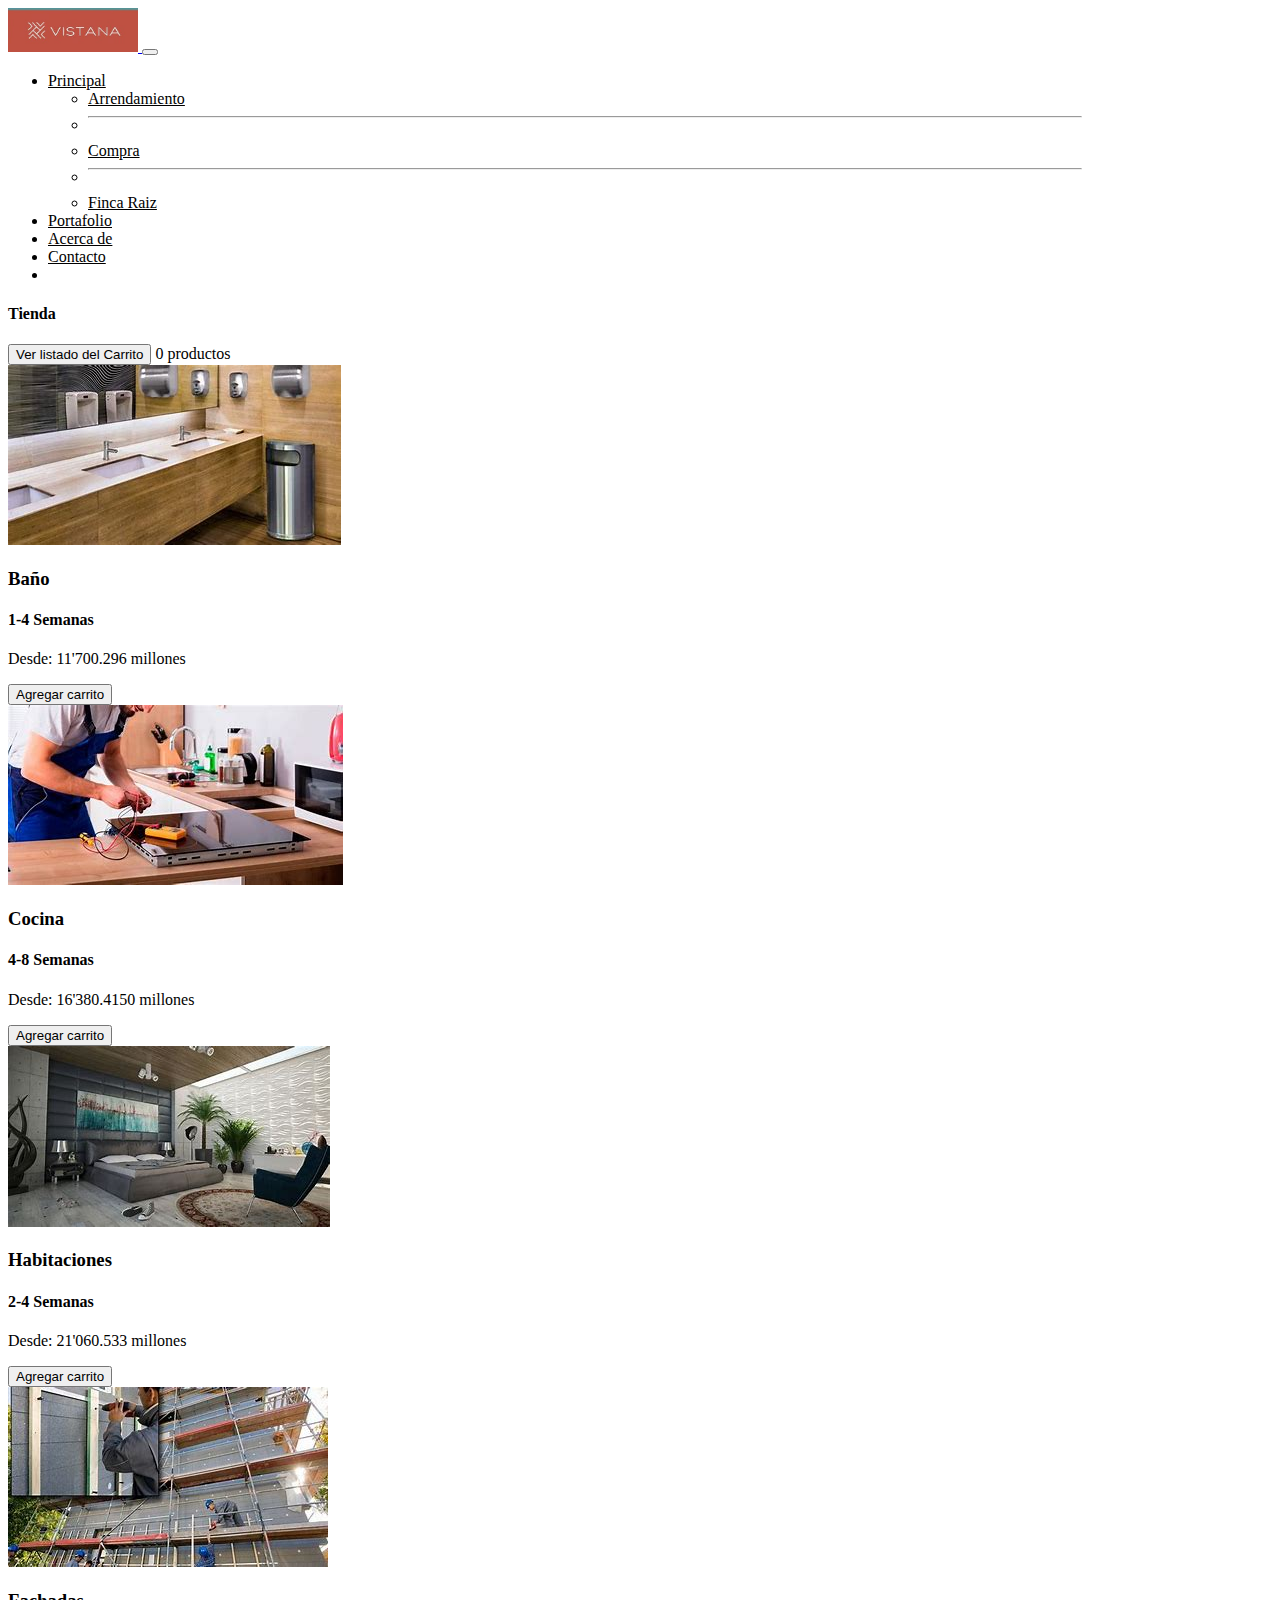
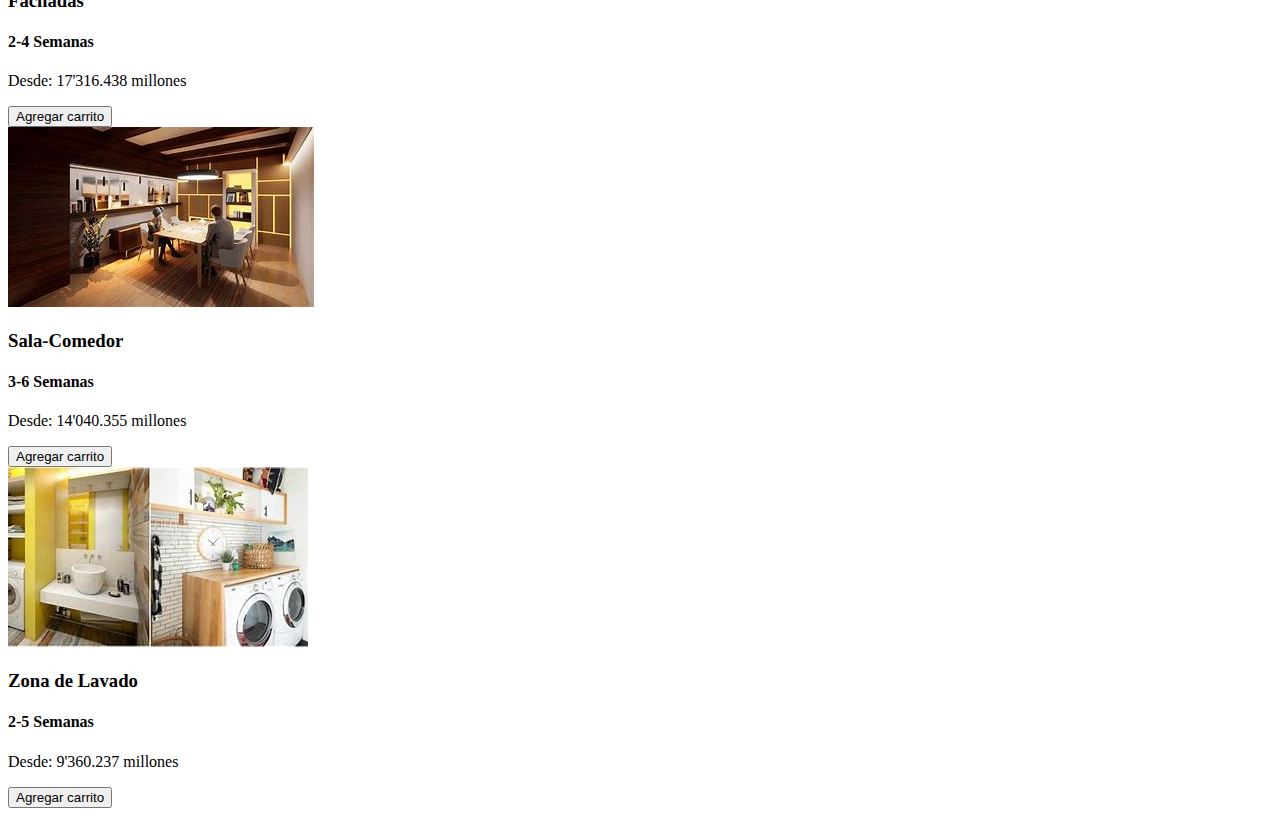
<file: indexLocalStorage.html>
<!DOCTYPE html>
<html lang="en">
<head>
    <meta charset="UTF-8">
    <meta name="viewport" content="width=device-width, initial-scale=1.0">
    <title>Tu Carrito</title>
    <link rel="preconnect" href="https://fonts.googleapis.com">
    <link rel="preconnect" href="https://fonts.gstatic.com" crossorigin>
    <link href="https://fonts.googleapis.com/css2?family=Montserrat:ital,wght@0,100..900;1,100..900&display=swap" rel="stylesheet">
           <link rel="stylesheet" href="https://cdn.jsdelivr.net/npm/bootstrap@5.3.2/dist/css/bootstrap.min.css" integrity="sha384-T3c6CoIi6uLrA9TneNEoa7RxnatzjcDSCmG1MXxSR1GAsXEV/Dwwykc2MPK8M2HN" crossorigin="anonymous">
           <link rel="stylesheet" href="https://cdn.jsdelivr.net/npm/bootstrap-icons@1.11.1/font/bootstrap-icons.css" integrity="sha384-4LISF5TTJX/fLmGSxO53rV4miRxdg84mZsxmO8Rx5jGtp/LbrixFETvWa5a6sESd" crossorigin="anonymous">
           <link rel="stylesheet" href="./css/carito.css">
           <script src="https://cdn.jsdelivr.net/npm/bootstrap@5.3.3/dist/js/bootstrap.bundle.min.js" integrity="sha384-YvpcrYf0tY3lHB60NNkmXc5s9fDVZLESaAA55NDzOxhy9GkcIdslK1eN7N6jIeHz" crossorigin="anonymous"></script> 
</head>
<body>
    <header class="mt-4 container-header">
        <nav class="navbar navbar-expand-lg w-85 mx-auto p-0">
          <div class="container-fluid ">
          <a href="file:///C:/Users/crist/Desktop/Super_Casas/principal.html" class="navbar-brand">
          <img src="./imagenes/logo-vistana.jpg" alt="Logo de la empresa" class="logo-img">
        </a>
       <button class="navbar-toggler" data-bs-toggle="collapse" data-bs-target="#navbarNav" aria-controls="navbarNav" 
       aria-expanded="false" aria-label="Toggle navigation">
          <span class="navbar-toggler-icon"></span>
       </button>
         <div class="collapse navbar-collapse  justify-content-end"  id="navbarNav">
          <ul class="navbar-nav ms-auto mb-2 mb-lg-0">
            <li class="nav-item dropdown">
              <a class="nav-link dropdown-toggle" href="" role="button" data-bs-toggle="dropdown"
               aria-expanded="false">
                Principal
              </a>
              <ul class="dropdown-menu">
                <li><a class="dropdown-item" href="principal.html#Arrendamiento">Arrendamiento</a></li>
                <li><hr class="dropdown-divider"></li>
                <li><a class="dropdown-item" href="principal.html#Compra">Compra</a></li>
                <li><hr class="dropdown-divider"></li>
                <li><a class="dropdown-item" href="principal.html#Finca">Finca Raiz</a></li>
              </ul>
            </li>
               <li class="nav-item">
                  <a href="portafolio.html" class="nav-link">Portafolio</a>
               </li>
               <li class="nav-item">
                  <a href="acerca.html" class="nav-link">Acerca  de</a>
               </li>
               <li class="nav-item">
                  <a href="contacto.html" class="nav-link">Contacto</a>
               </li>
               <li class="nav-item">
                <a href="indexLocalStorage.html" class="nav-link"><i class="bi bi-cart4"></i></a>
             </li>
              </ul>
             </div>
        </div>               
      </nav> 
      </header>

      <section  class="pb-4 py-4 ">
      <div class="container text-center">
        <div class="row">
          <div class="col">
            <div class="card" style="width: 24rem;">
              <div  id="summary-shop"  class="card-body border border-danger">
                <h4 class="card-title"><i class="bi bi-shop"></i> Tienda </h4>
                <button onclick="toggleListado()" class="btn btn-outline-danger">Ver listado del Carrito</button>
               <span id="count-car">0 </span> productos
                <div id="listadoCart"></div>
              </div>
            </div>
          </div>
      </section>

      <section  id="produt">
        <div class="container container-fluid">
        <div class="row">
          <div class="row">
            <div class="col-sm-12 col-lg-4 col-md-4 py-3">
              <div class="card border-danger-subtle border-2" style="width: 18rem;">
                <img src="./imagenes/repacion baños.jpeg" class="card-img-top " alt="...">
                <div class="card-body">
                  <h3 class="card-title">Baño</h3>
                  <h4>1-4<span class="text-danger"> Semanas</span></h4>
                  <p> </p> <i class="bi bi-cash-coin"></i> Desde: 11'700.296 millones</p>
                  <button onclick="agregarProducto('Baño')" class=" btn btn-outline-danger">Agregar carrito</button>
                </div>
              </div>
            </div>
            <div class="col-sm-12 col-lg-4 col-md-4 py-3">
              <div class="card border border-warning" style="width: 18rem;">
                <img src="./imagenes/reparacion de cocinas.jpeg" class="card-img-top" alt="...">
                <div class="card-body">
                  <h3 class="card-title">Cocina</h3>
                  <h4>4-8<span class="text-warning"> Semanas</span></h4>
                  <p> <i class="bi bi-cash-coin"></i> Desde: 16'380.4150 millones</p>
                  <button onclick="agregarProducto('Cocina')" class="btn btn-outline-warning">Agregar carrito</button>
                </div>
              </div>
            </div>
            <div class="col-sm-12 col-lg-4 col-md-4 py-3">
              <div class="card border border-warning-subtle" style="width: 18rem;">
                <img src="./imagenes/reparacion habitacion.jpeg" class="card-img-top" alt="...">
                <div class="card-body">
                  <h3 class="card-title">Habitaciones</h3>
                  <h4>2-4<span class="text-warning"> Semanas</span></h4>
                  <p> <i class="bi bi-cash-coin"></i> Desde: 21'060.533 millones</p>
                  <button onclick="agregarProducto('Habitacion')" class="btn btn-outline-warning">Agregar carrito</button>
                </div>
              </div>
            </div>
          </div>
        <div class="row">
          <div class="col-sm-12 col-lg-4 col-md-4 py-3">
            <div class="card border border-success" style="width: 18rem;">
              <img src="./imagenes/fachada.jpeg" class="card-img-top" alt="...">
              <div class="card-body">
                <h3 class="card-title">Fachadas</h3>
                <h4>2-4<span class="text-success"> Semanas</span></h4>
                <p> <i class="bi bi-cash-coin"></i> Desde: 17'316.438 millones</p>
                <button onclick="agregarProducto('Fachada')" class="btn btn-outline-success">Agregar carrito</button>
              </div>
            </div>
          </div>
          <div class="col-sm-12 col-lg-4 col-md-4 py-3">
            <div class="card border border-success-subtle" style="width: 18rem;">
              <img src="./imagenes/sala-comedor.jpeg" class="card-img-top" alt="...">
              <div class="card-body">
                <h3 class="card-title">Sala-Comedor</h3>
                <h4>3-6<span class="text-success"> Semanas</span></h4>
                <p> <i class="bi bi-cash-coin"></i> Desde: 14'040.355 millones</p>
                <button onclick="agregarProducto('Sala')" class="btn btn-outline-success">Agregar carrito</button>
              </div>
            </div>
          </div>
          <div class="col-sm-12 col-lg-4 col-md-4 py-3">
            <div class="card border border-primary" style="width: 18rem;">
              <img src="./imagenes/patio.jpeg" class="card-img-top" alt="...">
              <div class="card-body">
                <h3 class="card-title">Zona de Lavado</h3>
                <h4>2-5<span class="text-primary"> Semanas</span></h4>
                <p> <i class="bi bi-cash-coin"></i> Desde: 9'360.237 millones</p>
                <button onclick="agregarProducto('Zona de Lavado')" class="btn btn-outline-primary">Agregar carrito</button>
              </div>
            </div>
          </div>
        </div>
      </div>
   </section>
            
            <script src="js/carrito.js"></script>
          
</body>
</html>
</file>
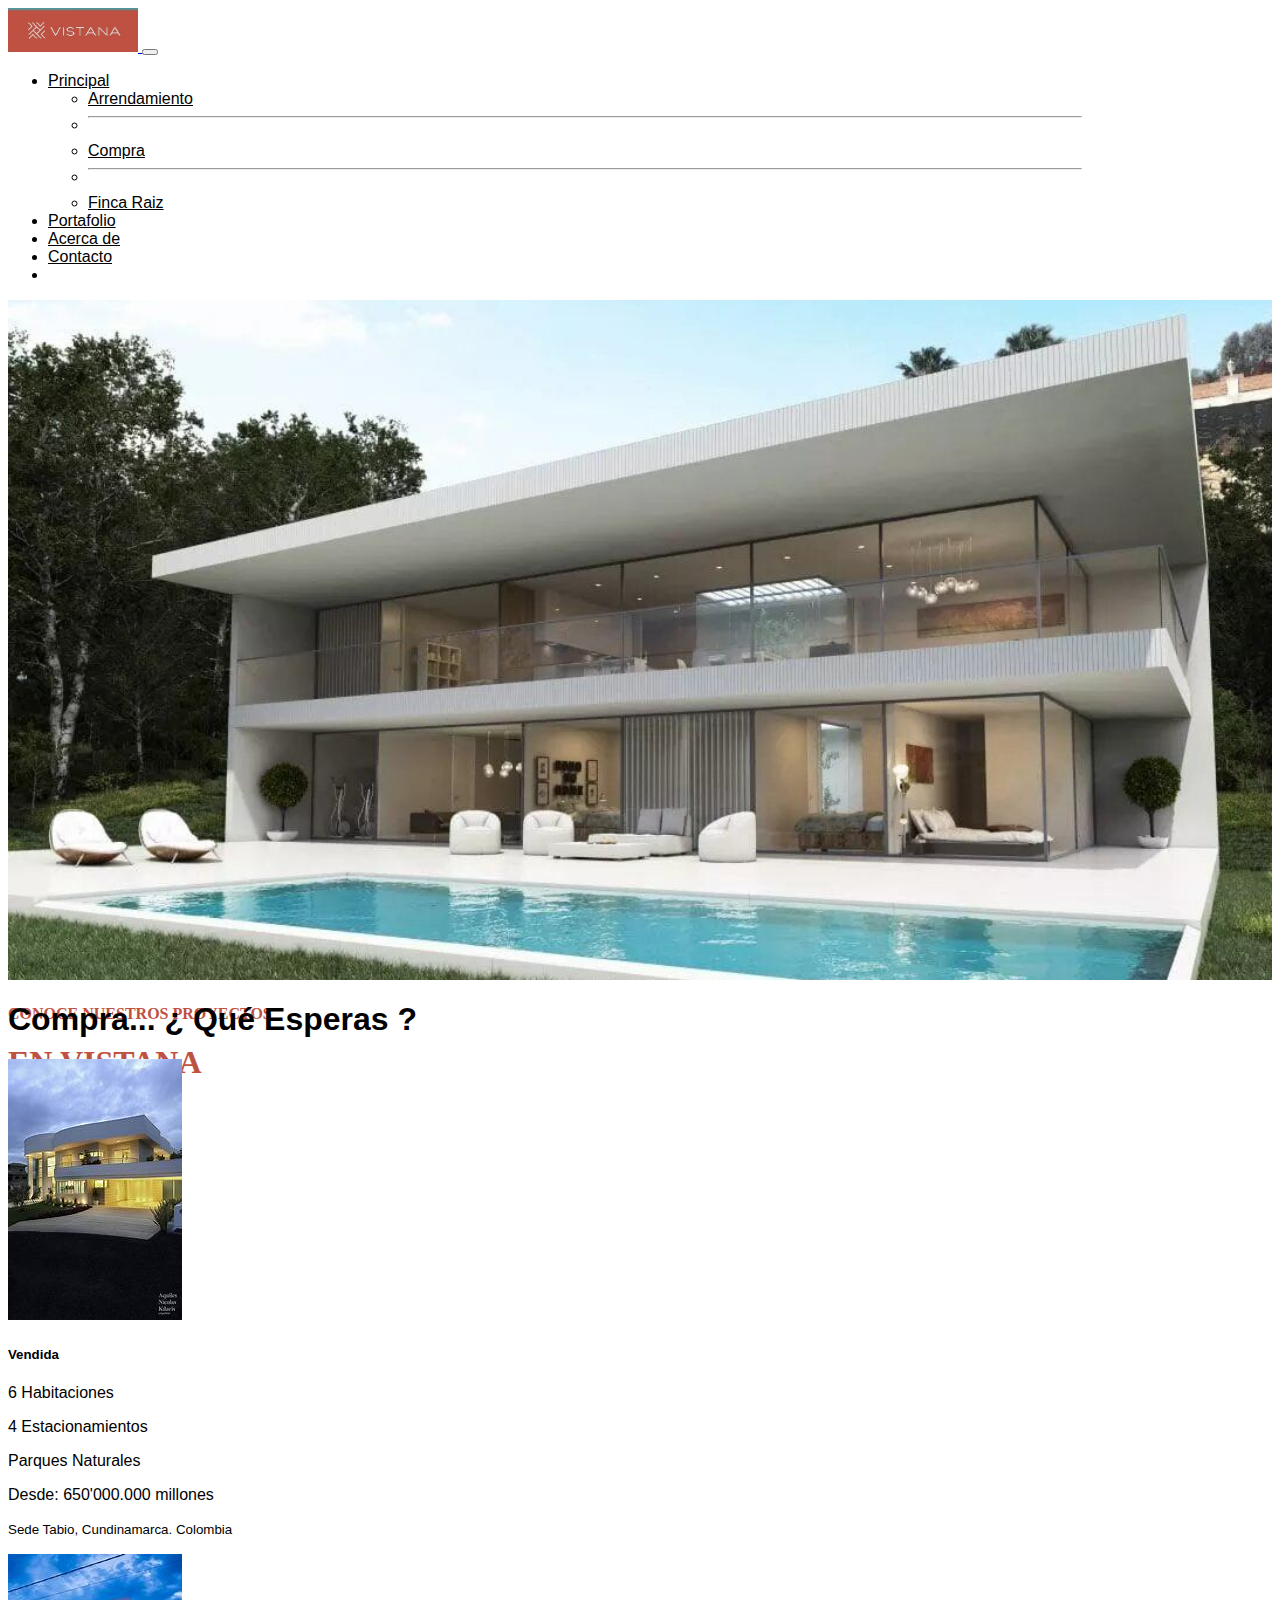
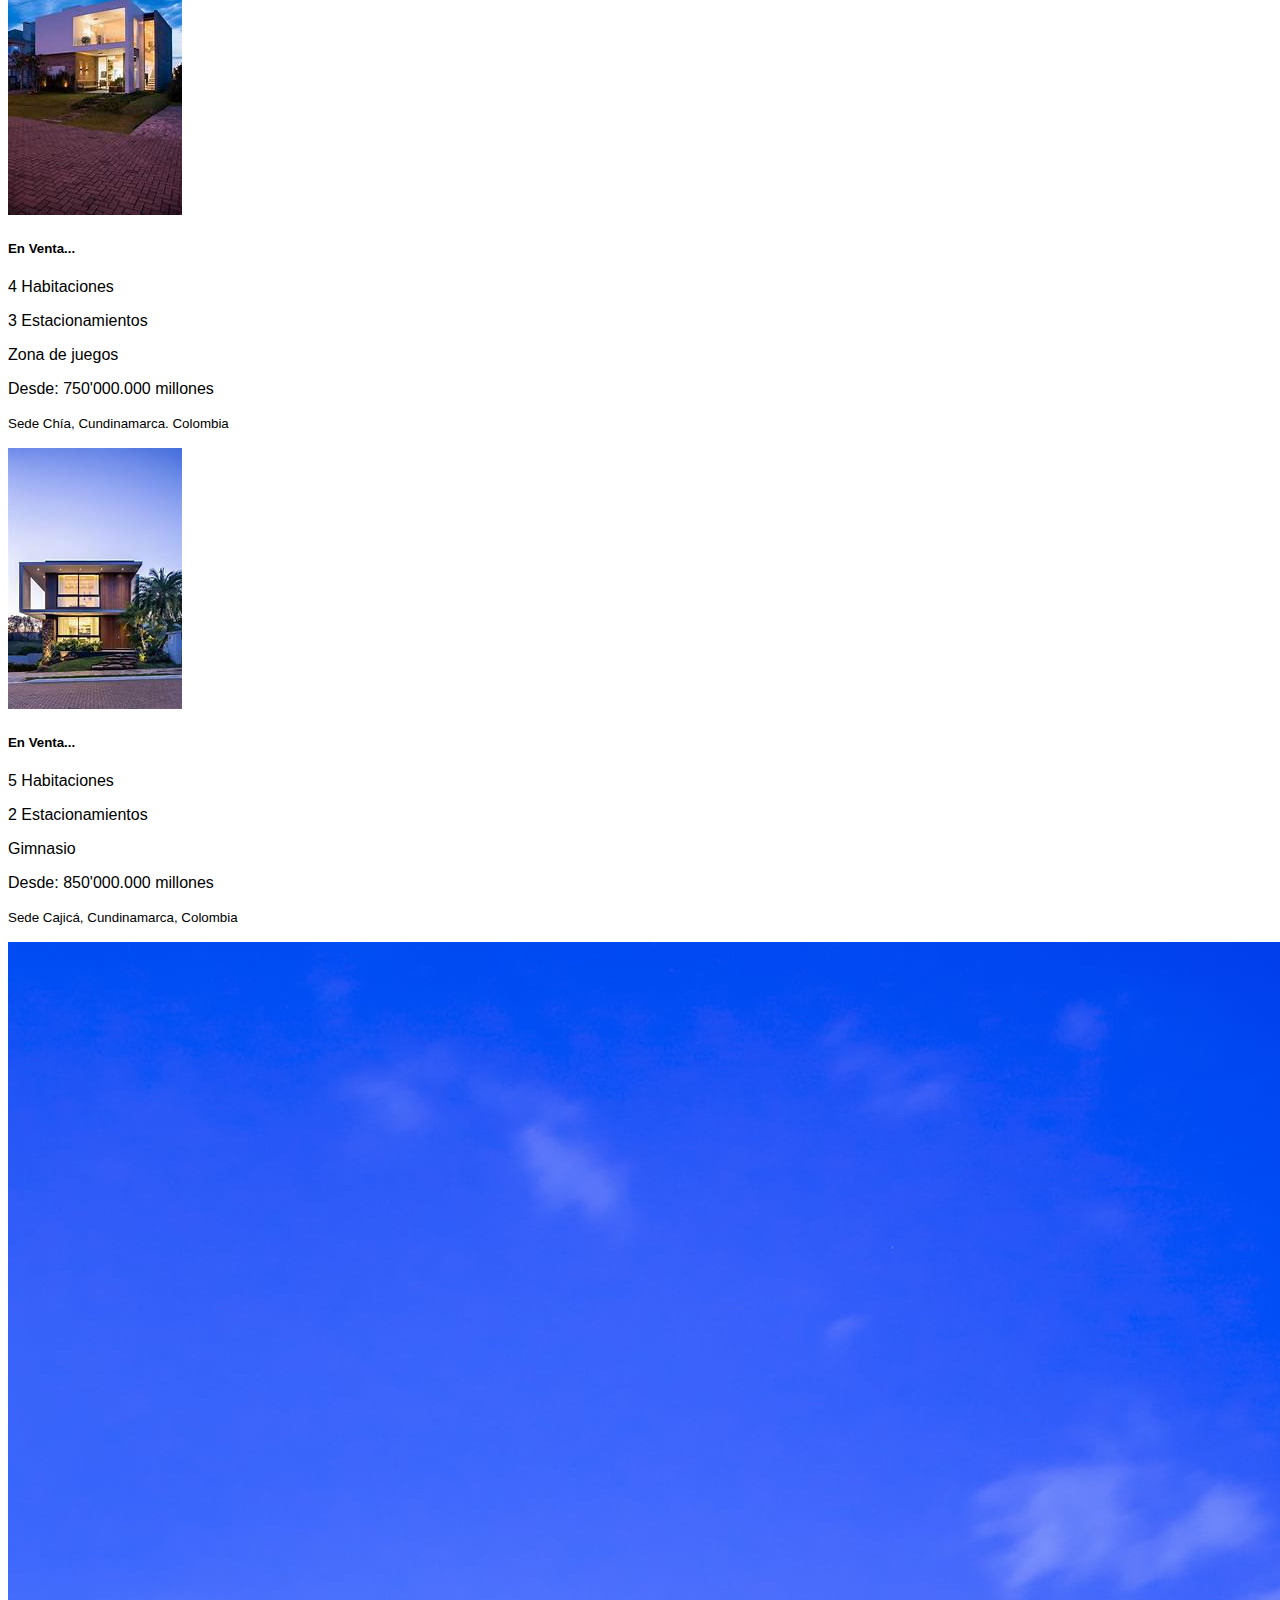
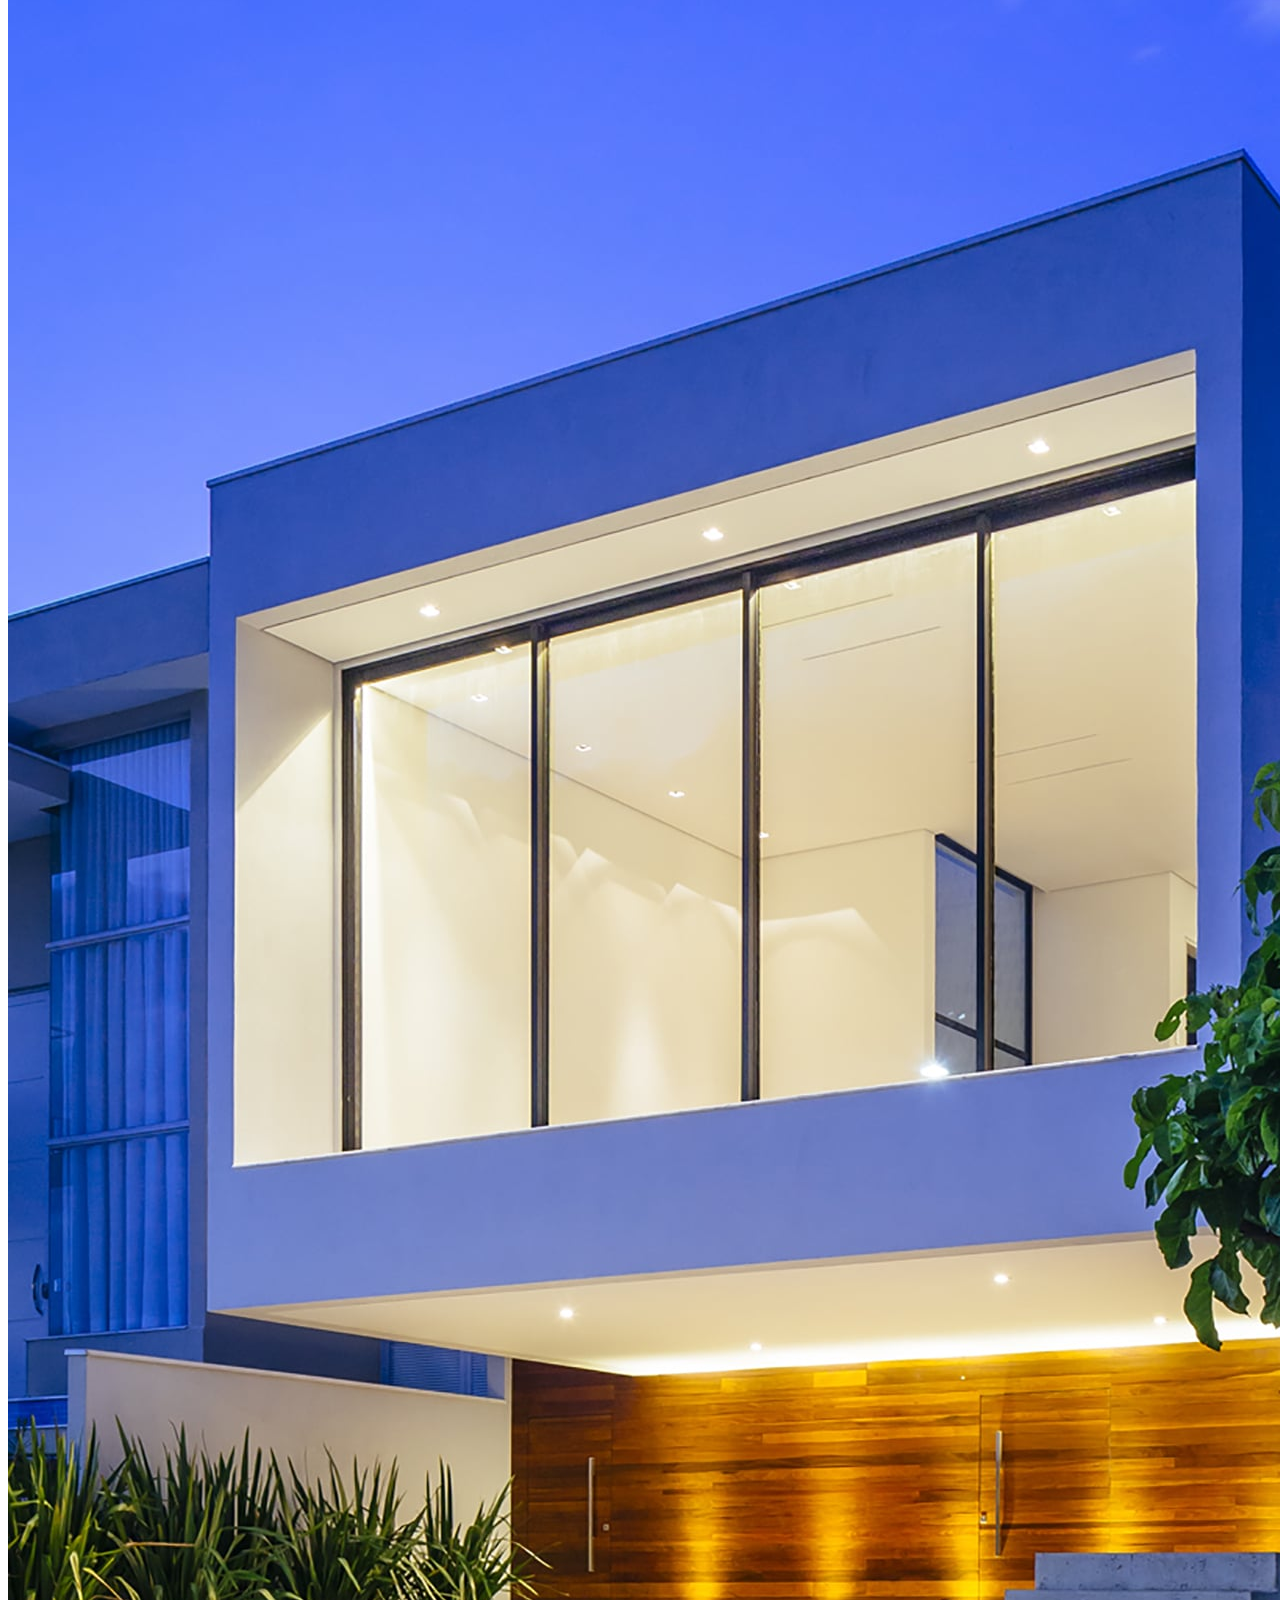
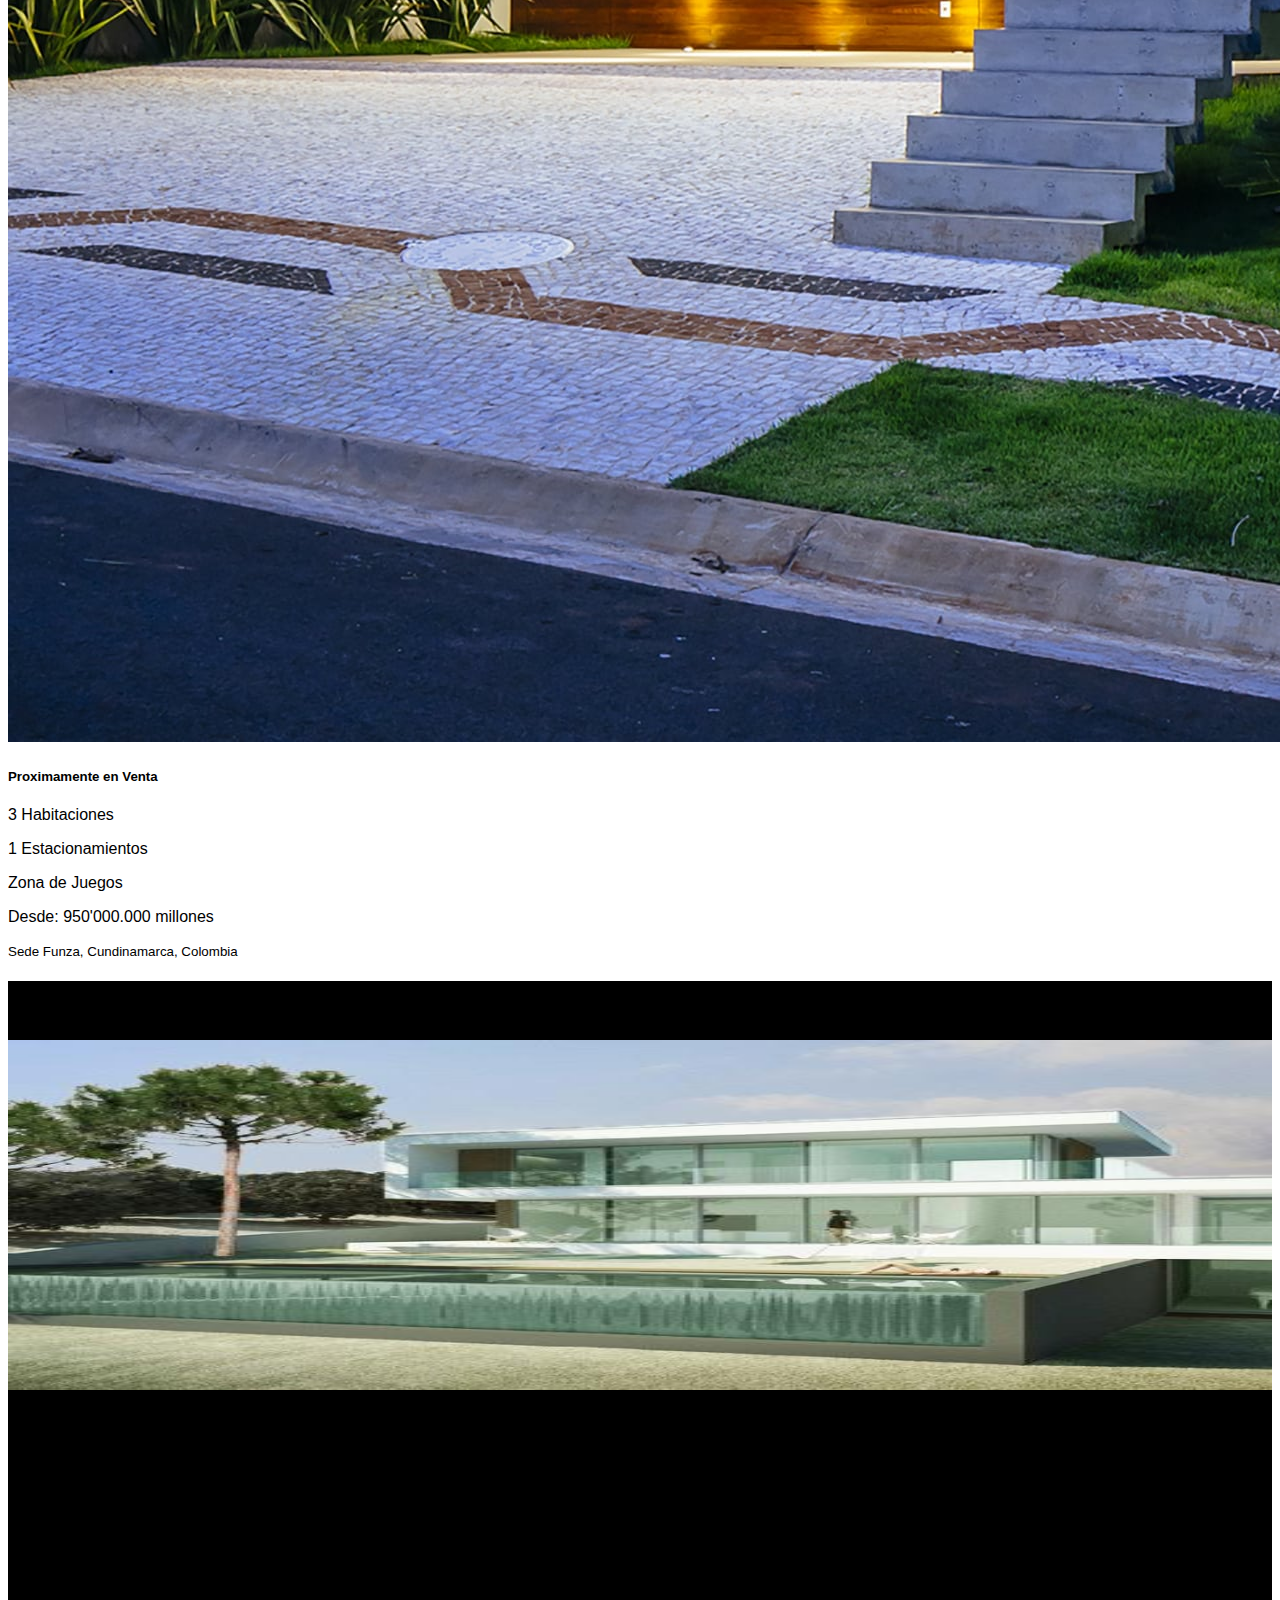
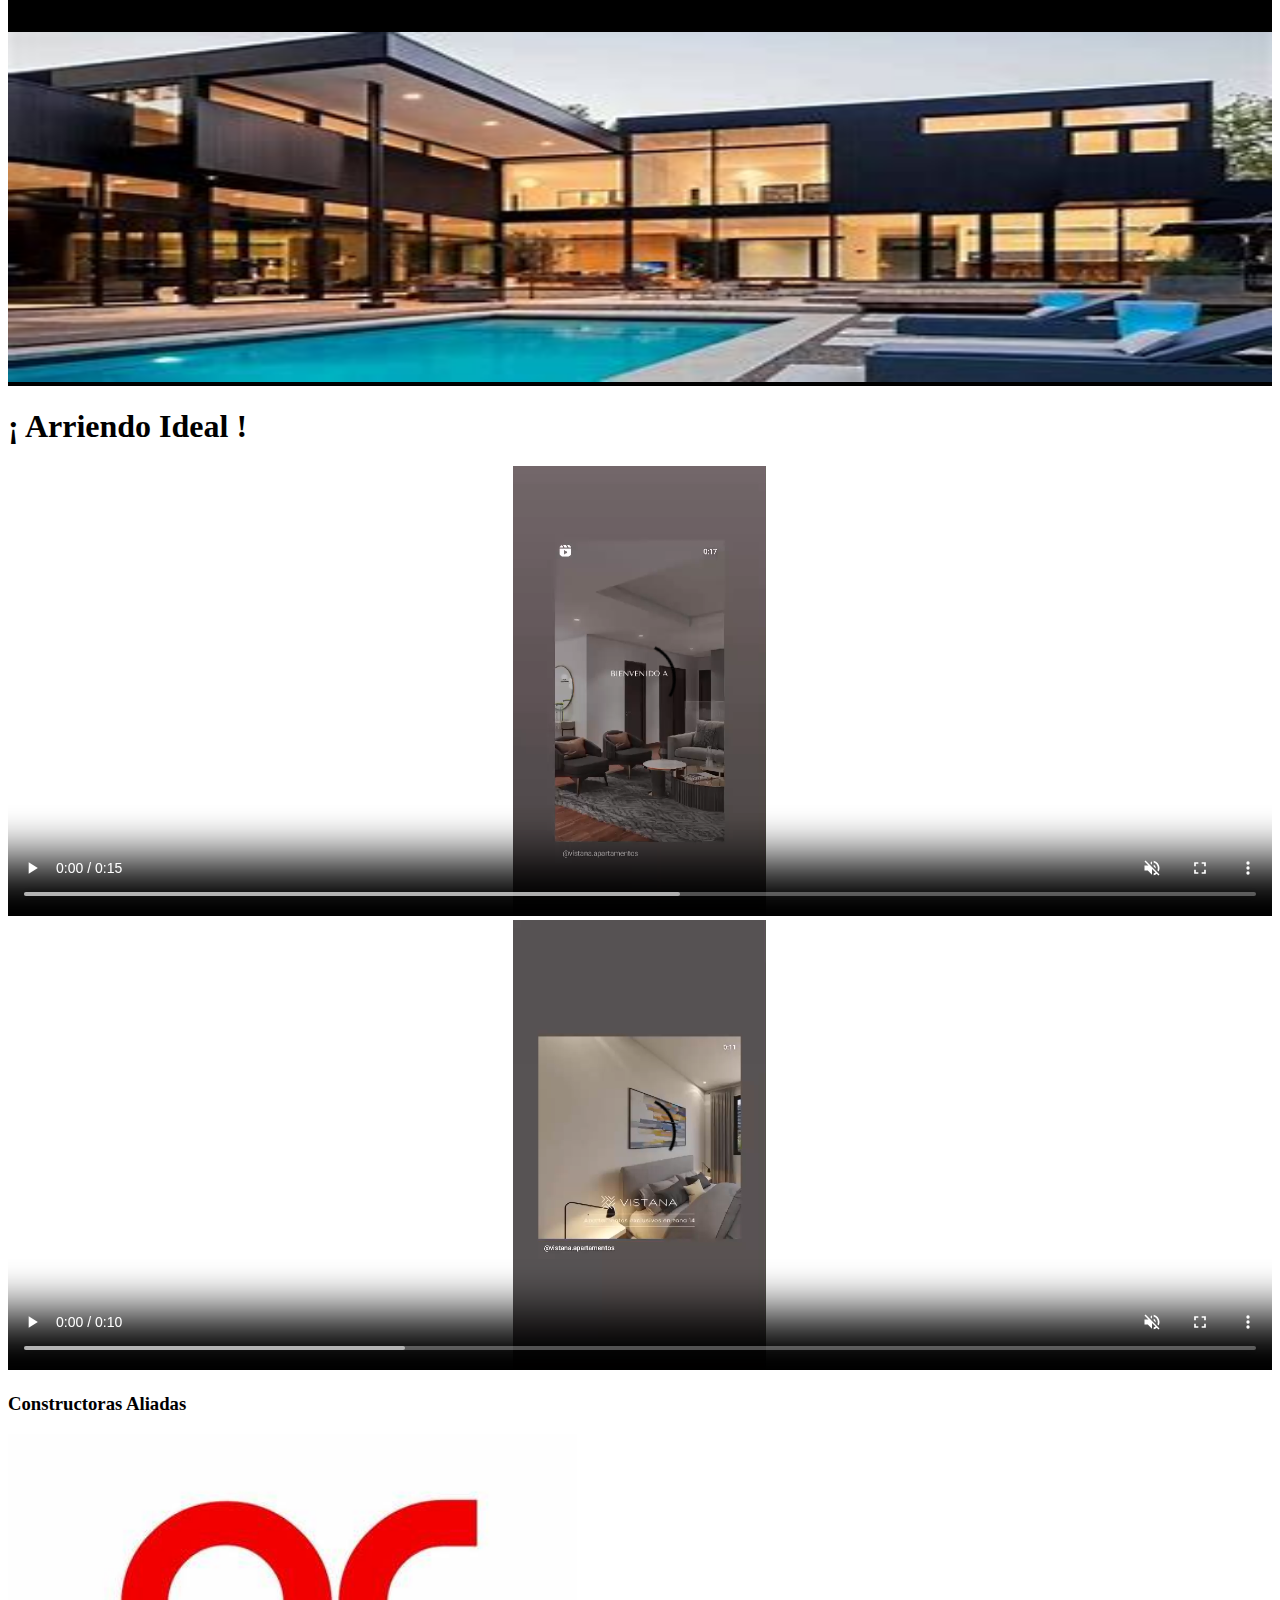
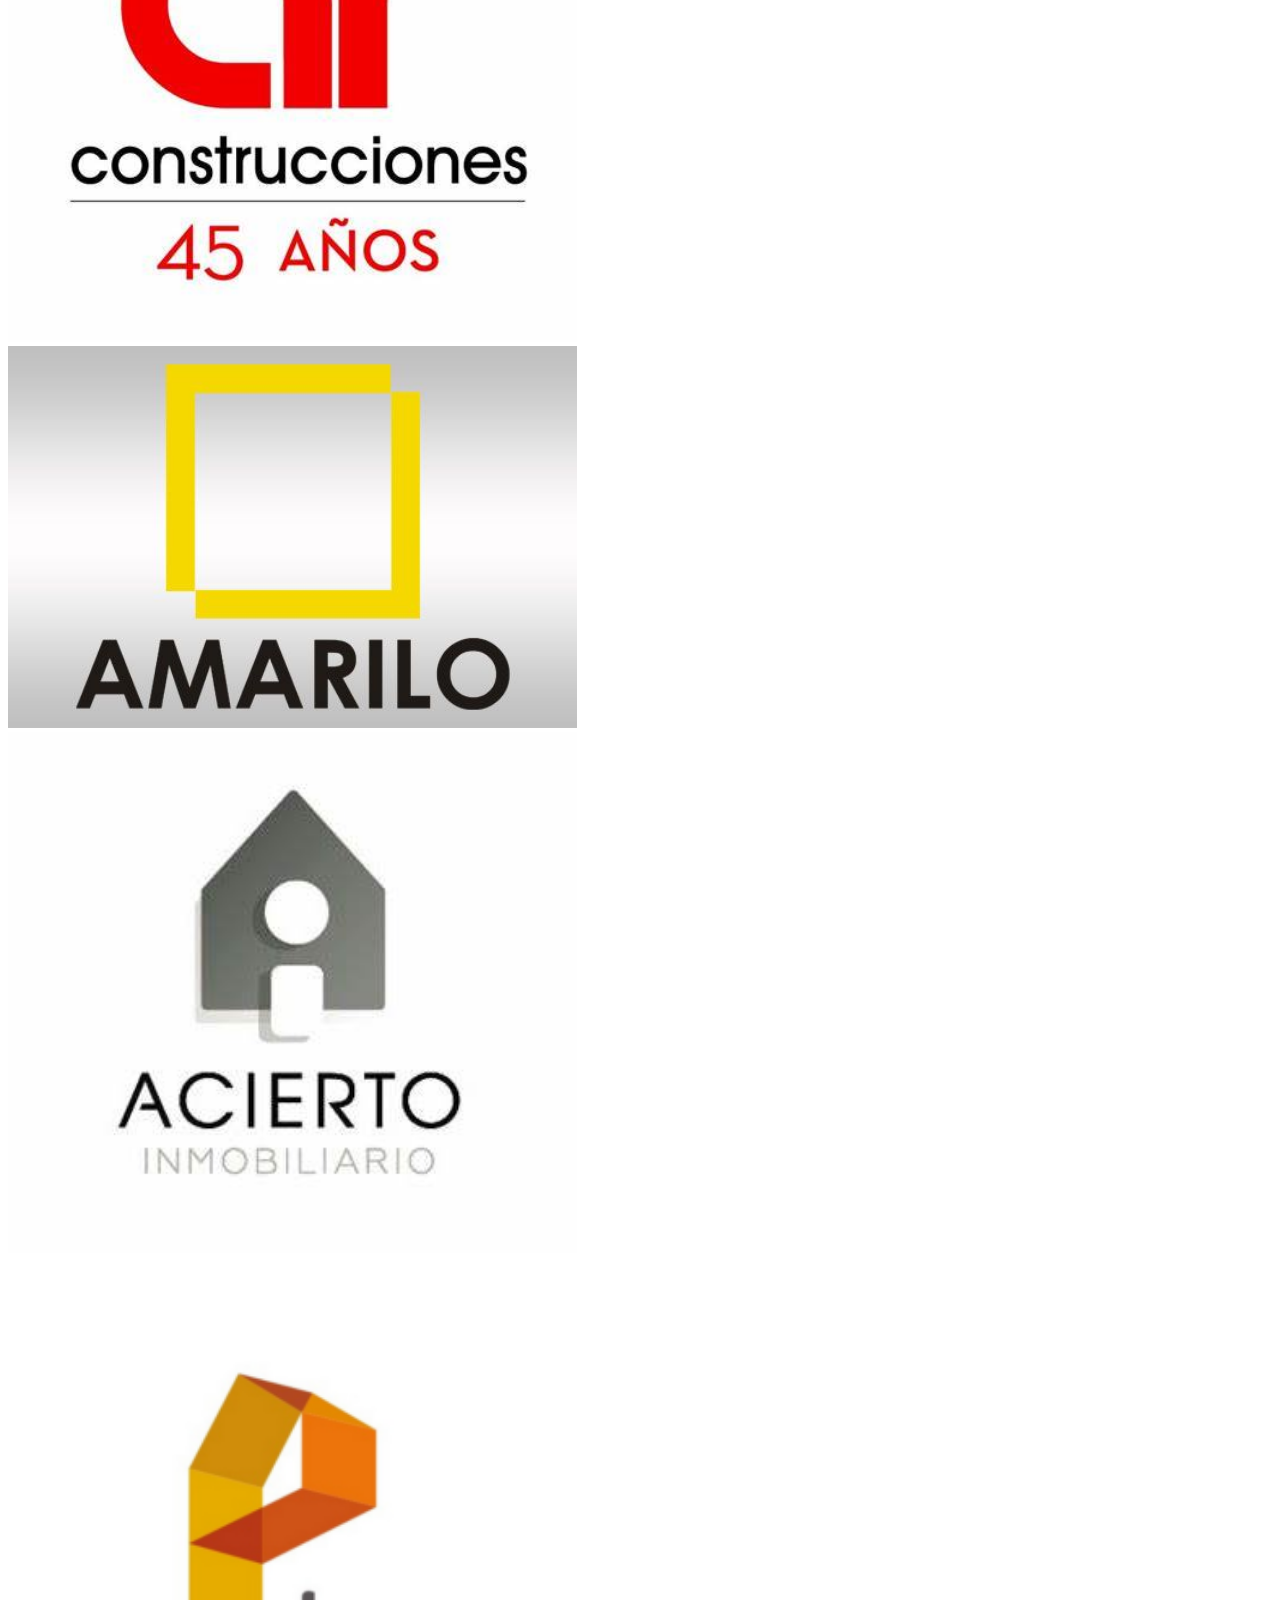
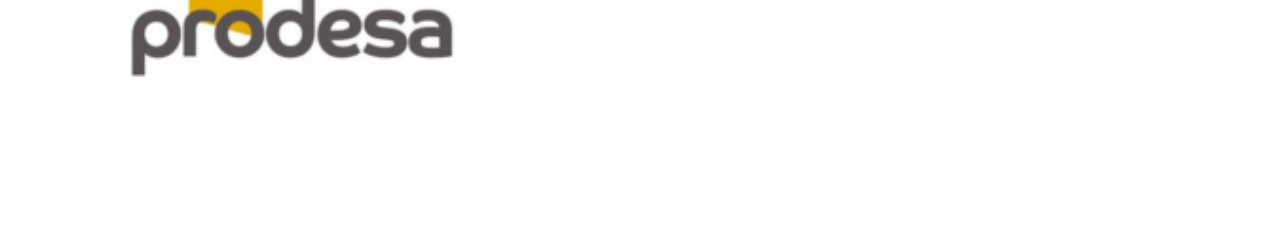
<file: portafolio.html>
<!DOCTYPE html>
<html lang="en">
<head>
    <meta charset="UTF-8">
    <meta name="viewport" content="width=device-width, initial-scale=1.0">
    <title>Portafolio</title>
    <link rel="preconnect" href="https://fonts.googleapis.com">
    <link rel="preconnect" href="https://fonts.gstatic.com" crossorigin>
    <link href="https://fonts.googleapis.com/css2?family=Montserrat:ital,wght@0,100..900;1,100..900&display=swap" rel="stylesheet">
           <link rel="stylesheet" href="https://cdn.jsdelivr.net/npm/bootstrap@5.3.2/dist/css/bootstrap.min.css" integrity="sha384-T3c6CoIi6uLrA9TneNEoa7RxnatzjcDSCmG1MXxSR1GAsXEV/Dwwykc2MPK8M2HN" crossorigin="anonymous">
           <link rel="stylesheet" href="https://cdn.jsdelivr.net/npm/bootstrap-icons@1.11.1/font/bootstrap-icons.css" integrity="sha384-4LISF5TTJX/fLmGSxO53rV4miRxdg84mZsxmO8Rx5jGtp/LbrixFETvWa5a6sESd" crossorigin="anonymous">
           <link rel="stylesheet" href="./css/portafolio.css">
           <script src="https://cdn.jsdelivr.net/npm/bootstrap@5.3.3/dist/js/bootstrap.bundle.min.js" integrity="sha384-YvpcrYf0tY3lHB60NNkmXc5s9fDVZLESaAA55NDzOxhy9GkcIdslK1eN7N6jIeHz" crossorigin="anonymous"></script>     
</head>
<body>
    <header class="mt-4 container-header">
        <nav class="navbar navbar-expand-lg w-85 mx-auto p-0">
          <div class="container-fluid ">
          <a href="file:///C:/Users/crist/Desktop/Super_Casas/principal.html" class="navbar-brand">
          <img src="./imagenes/logo-vistana.jpg" alt="Logo de la empresa" class="logo-img">
        </a>
       <button class="navbar-toggler" data-bs-toggle="collapse" data-bs-target="#navbarNav" aria-controls="navbarNav" 
       aria-expanded="false" aria-label="Toggle navigation">
          <span class="navbar-toggler-icon"></span>
       </button>
         <div class="collapse navbar-collapse  justify-content-end"  id="navbarNav">
          <ul class="navbar-nav ms-auto mb-2 mb-lg-0">
            <li class="nav-item dropdown">
              <a class="nav-link dropdown-toggle" href="" role="button" data-bs-toggle="dropdown"
               aria-expanded="false">
                Principal
              </a>
              <ul class="dropdown-menu">
                <li><a class="dropdown-item" href="principal.html#Arrendamiento">Arrendamiento</a></li>
                <li><hr class="dropdown-divider"></li>
                <li><a class="dropdown-item" href="principal.html#Compra">Compra</a></li>
                <li><hr class="dropdown-divider"></li>
                <li><a class="dropdown-item" href="principal.html#Finca">Finca Raiz</a></li>
              </ul>
            </li>
               <li class="nav-item">
                  <a href="portafolio.html" class="nav-link">Portafolio</a>
               </li>
               <li class="nav-item">
                  <a href="acerca.html" class="nav-link">Acerca  de</a>
               </li>
               <li class="nav-item">
                  <a href="contacto.html" class="nav-link">Contacto</a>
               </li>
               <li class="nav-item">
                <a href="indexLocalStorage.html" class="nav-link"><i class="bi bi-cart4"></i></a>
             </li>
              </ul>
             </div>
        </div>               
      </nav>
      </header> 

      <section class="card-portafolio position-relative">
            <img src="./imagenes/xcapellania.jpg" class="card-img" alt="...">
            <div class="w-85 mx-auto">
            <div class="contenido-dos position-absolute">
              <h4 class="card-text fw-normal text-white-mobile"> CONOCE NUESTROS PROYECTOS </h4>
              <h1 class="card-text fw-semibold text-white-mobile">EN VISTANA</h1>
            </div>
          </div>
        </div>
      </section>

      <section class="card-portafolio-dos " id="compra-portafolio">
        <div class="container-fluid ">
            <div class="row py-5">
          <h1 class="pb-4"><span class="text-black">Compra... ¿ Qué Esperas ?</span> </h1>
              <div class="col-6">
                <div class="card mb-3" style="max-width: 540px;">
                    <div class="row g-0">
                      <div class="col-md-4">
                        <img src="./imagenes/OIP (6).jpeg" class="img-fluid rounded-start" alt="...">
                      </div>
                      <div class="col-md-8">
                        <div class="card-body">
                          <h5 class="card-title"><span class="text-danger">Vendida</h5></span>
                          <p> <i class="bi bi-house-fill"></i> 6 Habitaciones </p> 
                          <p> <i class="bi bi-car-front"></i> 4 Estacionamientos</p>
                          <p>  <i class="bi bi-tree-fill"></i> Parques Naturales</p>
                          <p>  <p>  <i class="bi bi-cash-coin"></i> Desde: 650'000.000 millones</p>
                          <p class="card-text"><small class="text-body-secondary">Sede Tabio, Cundinamarca. Colombia</small></p>
                        </div>
                      </div>
                    </div>
                  </div>
              </div>
              <div class="col-6">
                <div class="card mb-3" style="max-width: 540px;">
                    <div class="row g-0">
                      <div class="col-md-4">
                        <img src="./imagenes/OIP (5).jpeg" class="img-fluid rounded-start" alt="...">
                      </div>
                      <div class="col-md-8">
                        <div class="card-body">
                          <span class="text-success"><h5 class="card-title">En Venta...</h5></span>
                          <p> <i class="bi bi-house"></i> 4 Habitaciones </p> 
                          <p> <i class="bi bi-car-front-fill"></i> 3 Estacionamientos</p>
                          <p>  <i class="bi bi-xbox"></i> Zona de juegos</p>
                          <p>  <i class="bi bi-cash-stack"></i></i> Desde: 750'000.000 millones</p>
                          <p class="card-text"><small class="text-body-secondary">Sede Chía, Cundinamarca. Colombia</small></p>
                        </div>
                      </div>
                    </div>
                  </div>
              </div>
              <div class="col-6">
                <div class="card mb-3" style="max-width: 540px;">
                    <div class="row g-0">
                      <div class="col-md-4">
                        <img src="./imagenes/OIP (4).jpeg" class="img-fluid rounded-start" alt="...">
                      </div>
                      <div class="col-md-8">
                        <div class="card-body">
                          <span class="text-success"><h5 class="card-title">En Venta...</h5></span>
                          <p> <i class="bi bi-house"></i> 5 Habitaciones </p> 
                          <p> <i class="bi bi-car-front-fill"></i> 2 Estacionamientos</p>
                          <p>  <i class="bi bi-person-arms-up"></i> Gimnasio </p>
                          <p>  <p>  <i class="bi bi-cash-stack"></i> Desde: 850'000.000 millones</p>
                          <p class="card-text"><small class="text-body-secondary">Sede Cajicá, Cundinamarca, Colombia</small></p>
                        </div>
                      </div>
                    </div>
                  </div>
              </div>
              <div class="col-6">
                <div class="card mb-3" style="max-width: 540px;">
                    <div class="row g-0">
                      <div class="col-md-4">
                        <img src="./imagenes/R.jpeg" class="img-fluid rounded-start" alt="...">
                      </div>
                      <div class="col-md-8">
                        <div class="card-body">
                          <h5 class="card-title"><span class="text-warning">Proximamente en Venta</h5></span>
                          <p> <i class="bi bi-house-fill"></i> 3 Habitaciones </p> 
                          <p> <i class="bi bi-car-front"></i> 1 Estacionamientos</p>
                          <p> <i class="bi bi-playstation"></i> Zona de Juegos</p>
                          <p> <i class="bi bi-cash-coin"></i> Desde: 950'000.000 millones</p>
                          <p class="card-text"><small class="text-body-secondary">Sede Funza, Cundinamarca, Colombia</small></p>
                        </div>
                      </div>
                    </div>
                  </div>
              </div>
            </div>
            </div>
    </section>

    <section class="card-portafolio-tres" id="finca-portafolio">
        <div class="container-fluid">
            <div class="row py-5 p-0>">
             <h1 class="pb-4 text-end"><span class="text-white"> “ Gestiona Tus Bienes ”</span> </h1>
              <div class="col">
                <div class="card">
                    <img src="./imagenes/watermark.jpg" class="card-img-top" alt="...">
                    <div class="card-body">
                      <h5 class="card-title"><span class="text-primary">Para Invertir</span></h5>
                      <p class="card-text">Ofrecemos una extensa selección de inmuebles en todo el país, asegurando que encuentres exactamente lo que buscas.</p>
                      <p class="card-text"> <i class="bi bi-cash"></i> <small class="text-body-secondary">Invierte desde 4'600.000.000</small></p>
                    </div>
                  </div>
              </div>
              <div class="col">
                <div class="card">
                    <div class="card-body">
                      <h5 class="card-title"><span class="text-primary">Para Vender</h5></span>
                      <p class="card-text">Recibe notificaciones en tiempo real sobre nuevas propiedades y cambios en los precios.</p>
                      <p class="card-text"> <i class="bi bi-cash"> </i> <small class="text-body-secondary">puedes vender desde 6'550.000.000 </small></p>
                    </div>
                    <img src="./imagenes/OIP (2).jpeg" class="card-img-top" alt="...">
                  </div>
              </div>
    </section>
    <section id="arriendo-portafolio">
      <div class="container-fluid">
        <div class="row py-5">
          <h1 class="pb-4"><span class="text-black"> ¡ Arriendo Ideal !</span> </h1>
          <div class="col">
            <video loop controls muted class="video-portafolio">
              <source src="./imagenes/Video de WhatsApp 2024-07-14 a las 12.06.50_4f5c2967.mp4" type="video/mp4">
            </video>
          </div>
          <div class="col">
            <video loop controls muted class="video-portafolio">
              <source src="./imagenes/Video-2-3-4-habitaciones.mp4" type="video/mp4">
            </video>
          </div>
        </div>
    </section>
    <footer>
      <div class="container-fluid text-center">
        <div class="row py-3">
          <h3 class="footer pb-4 ">Constructoras Aliadas </h3>
          <div class="col-3 py-3"><img src="./imagenes/ar.jpeg" alt="" class="img-aliados"></div>
          <div class="col-3 py-3"><img src="./imagenes/amarilo.jpeg" alt="" class="img-aliados"></div>
          <div class="col-3 py-3"><img src="./imagenes/acierto.jpeg" alt="" class="img-aliados"></div>
          <div class="col-3 py-3"><img src="./imagenes/prodesa.png" alt="" class="img-aliados"></div>
        </div>
    </footer> 
</body>
</html>
</file>
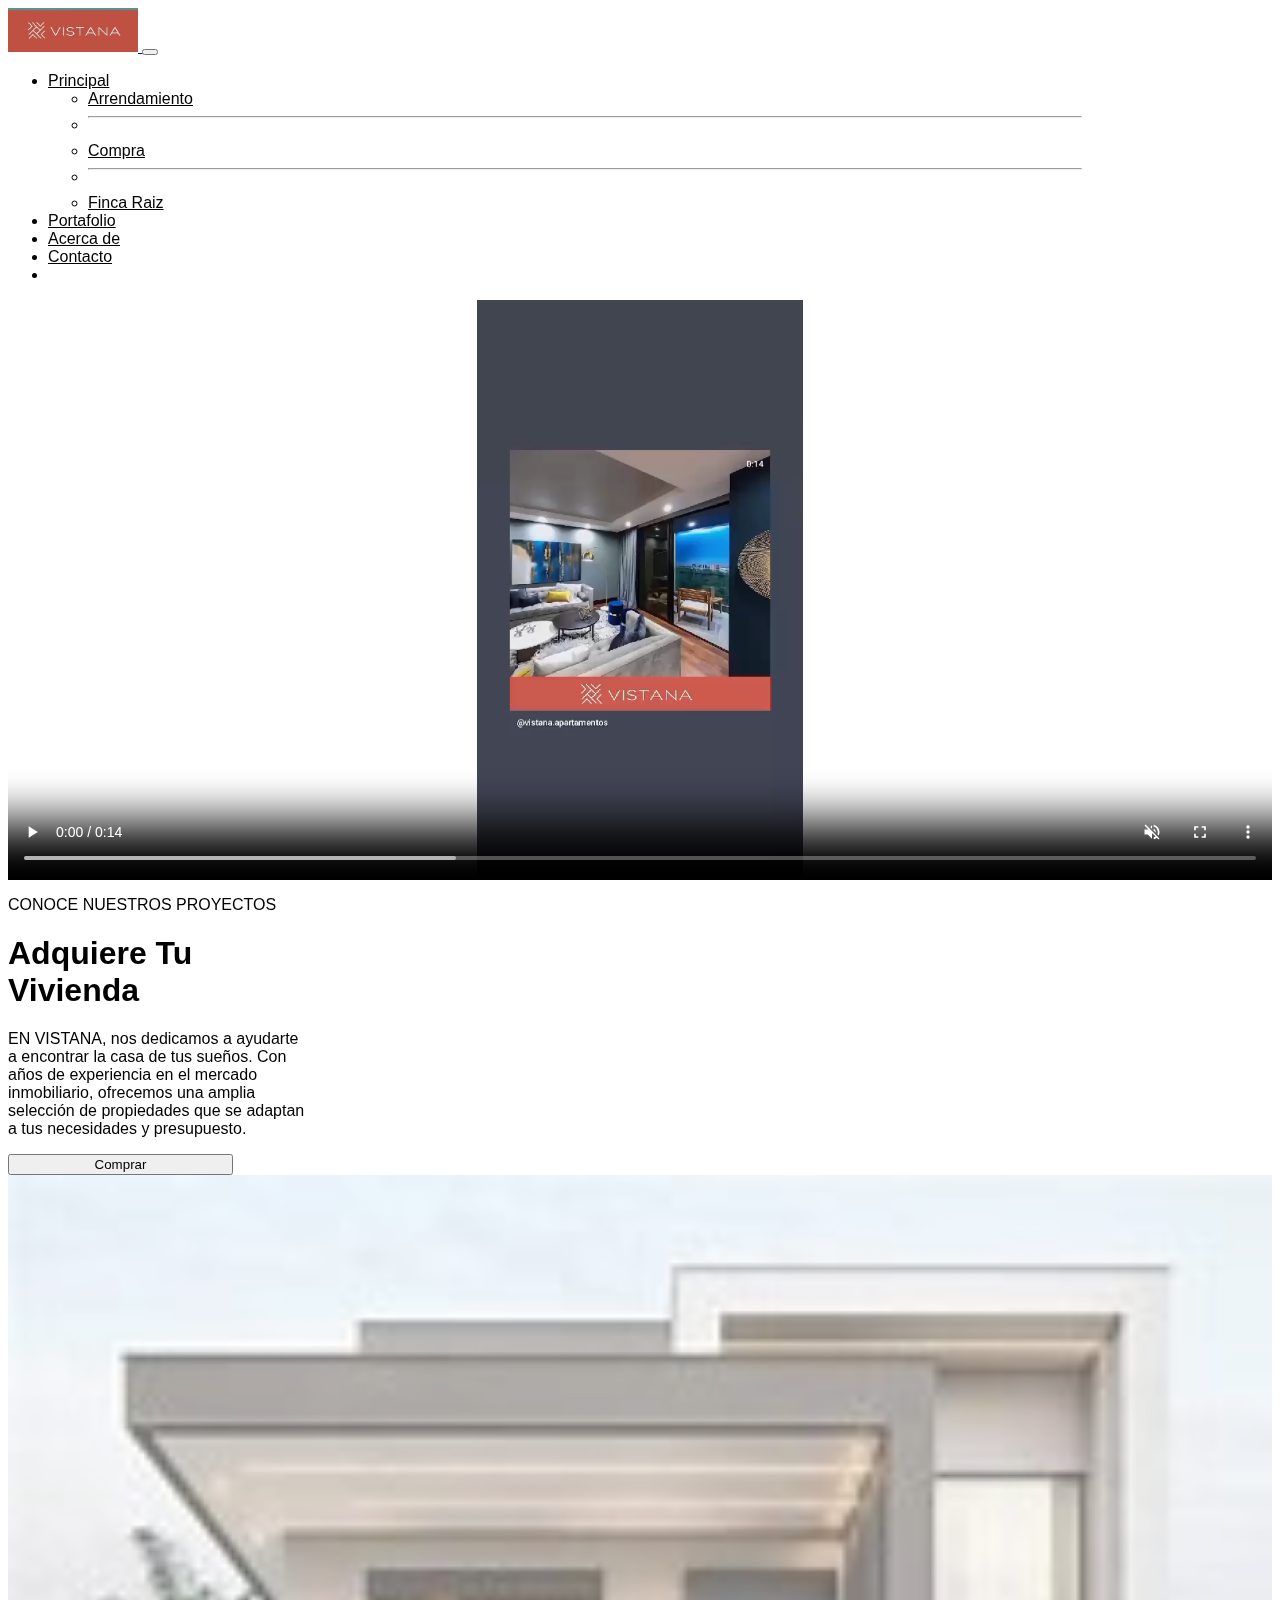
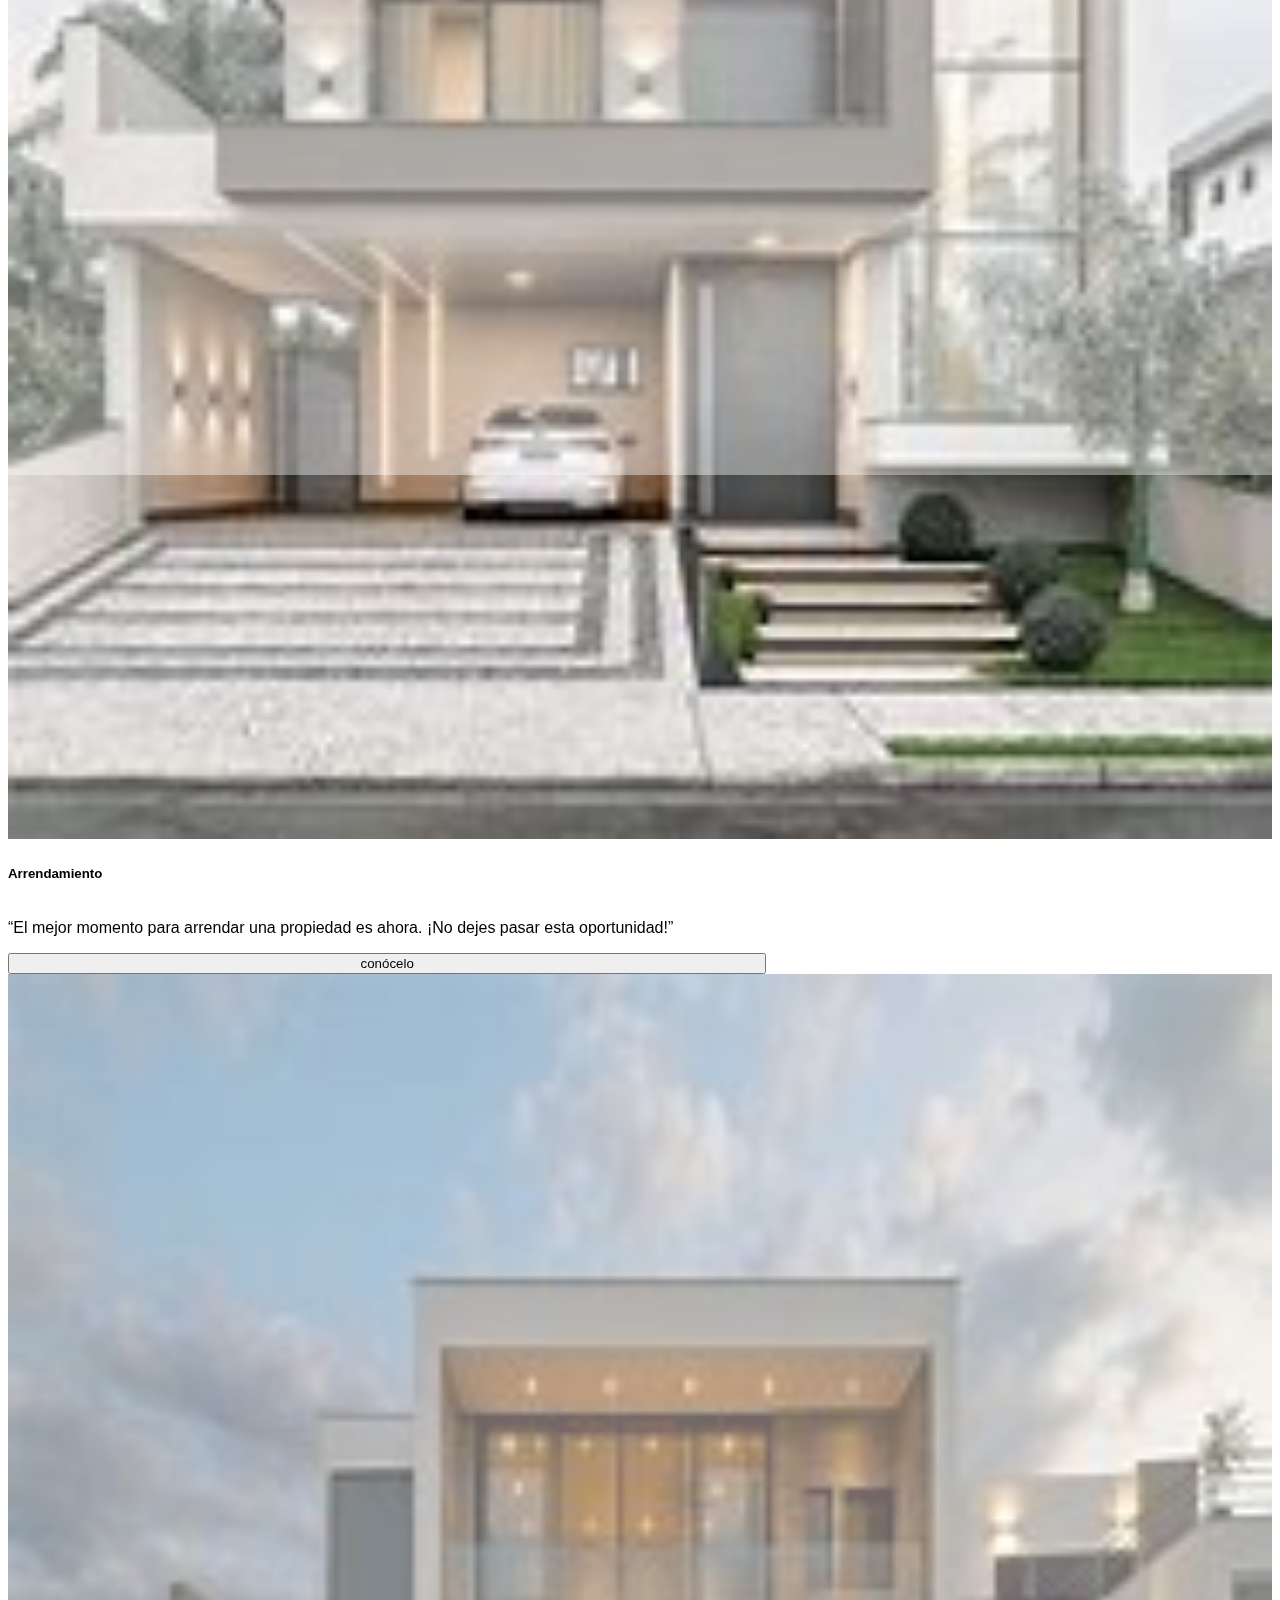
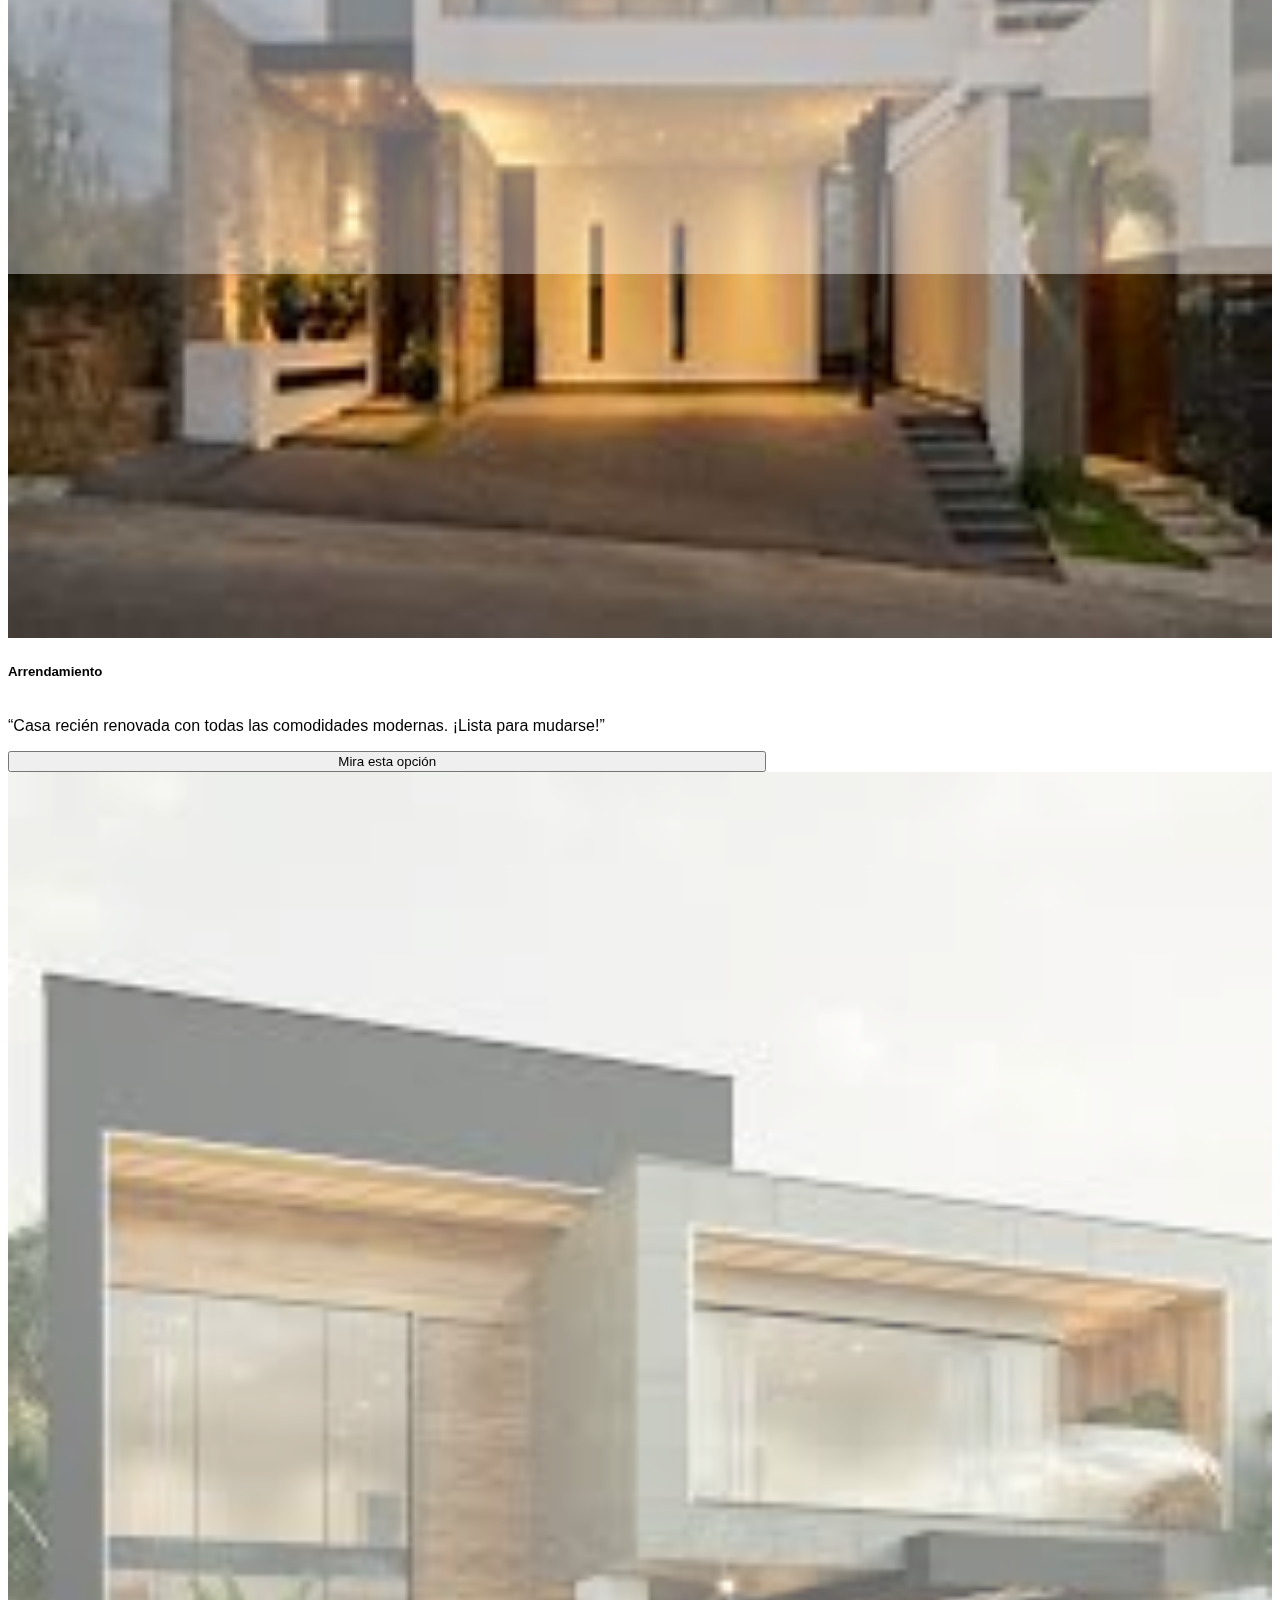
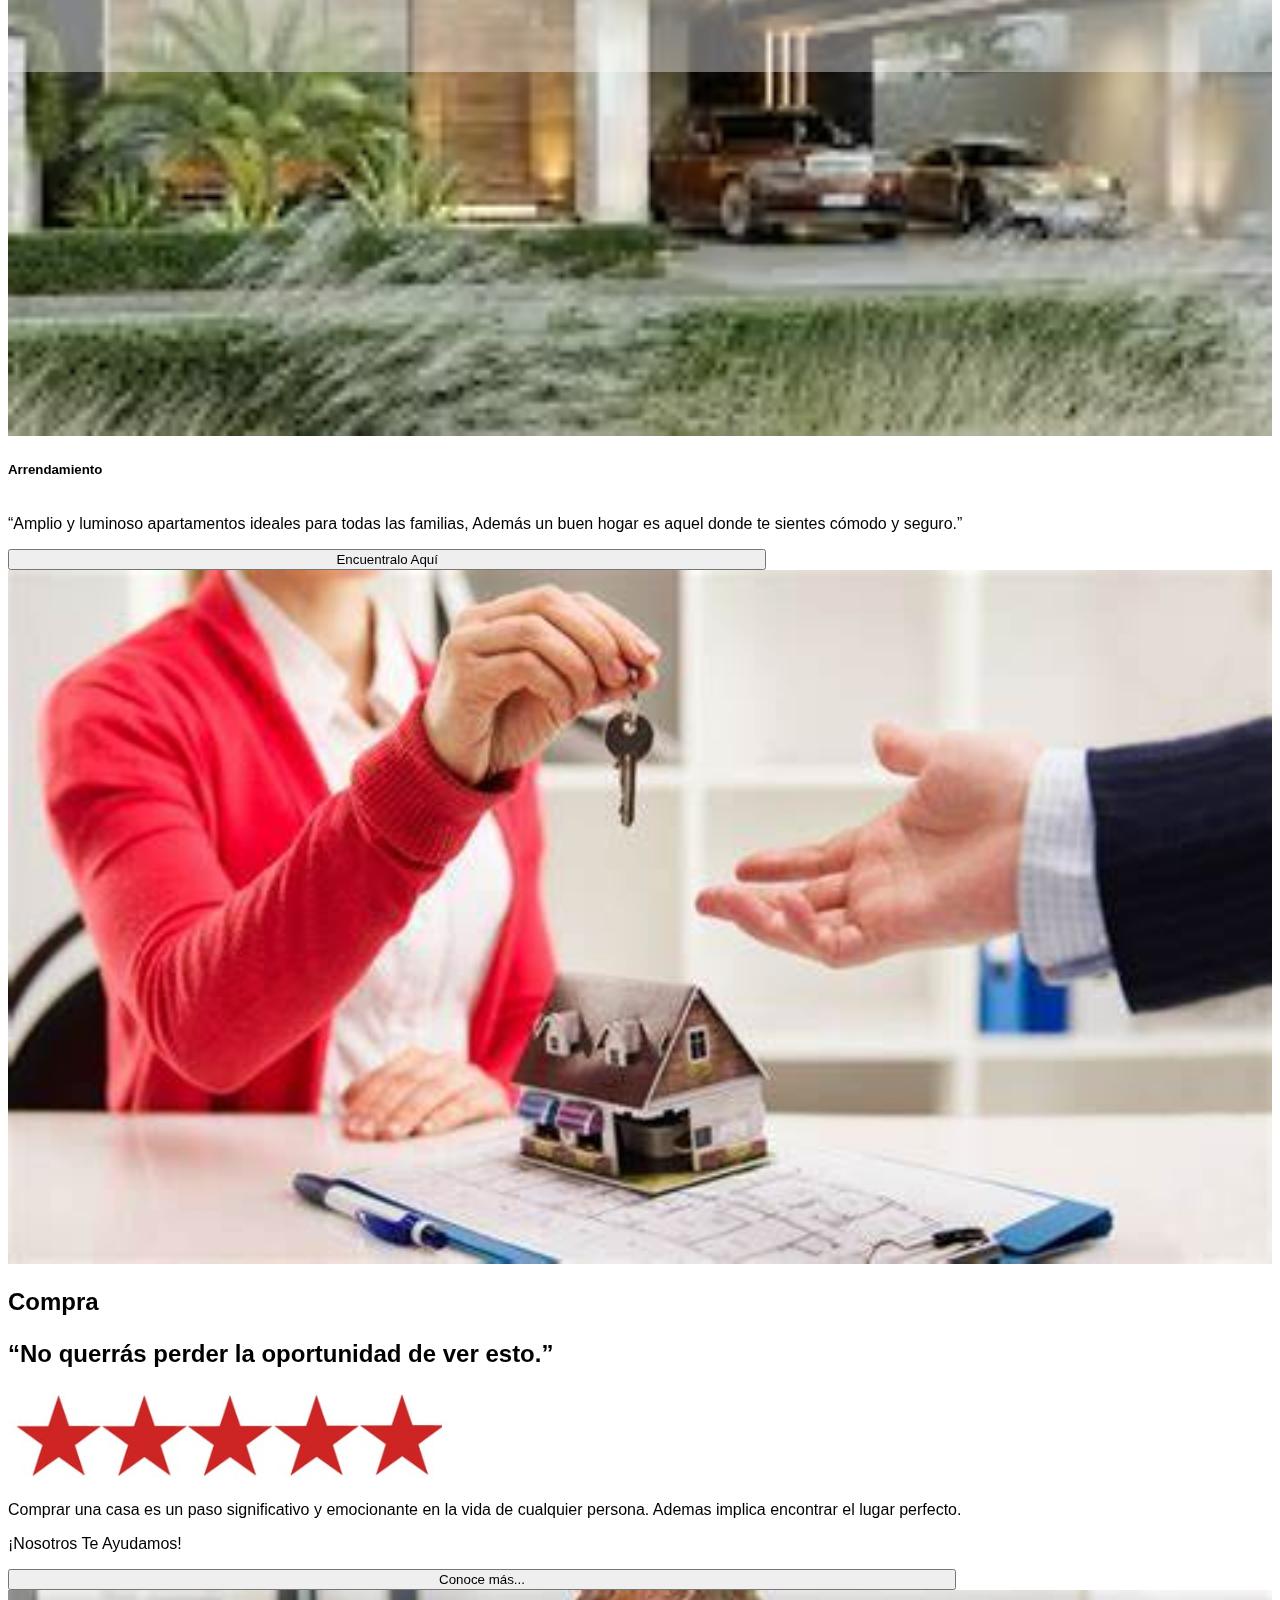
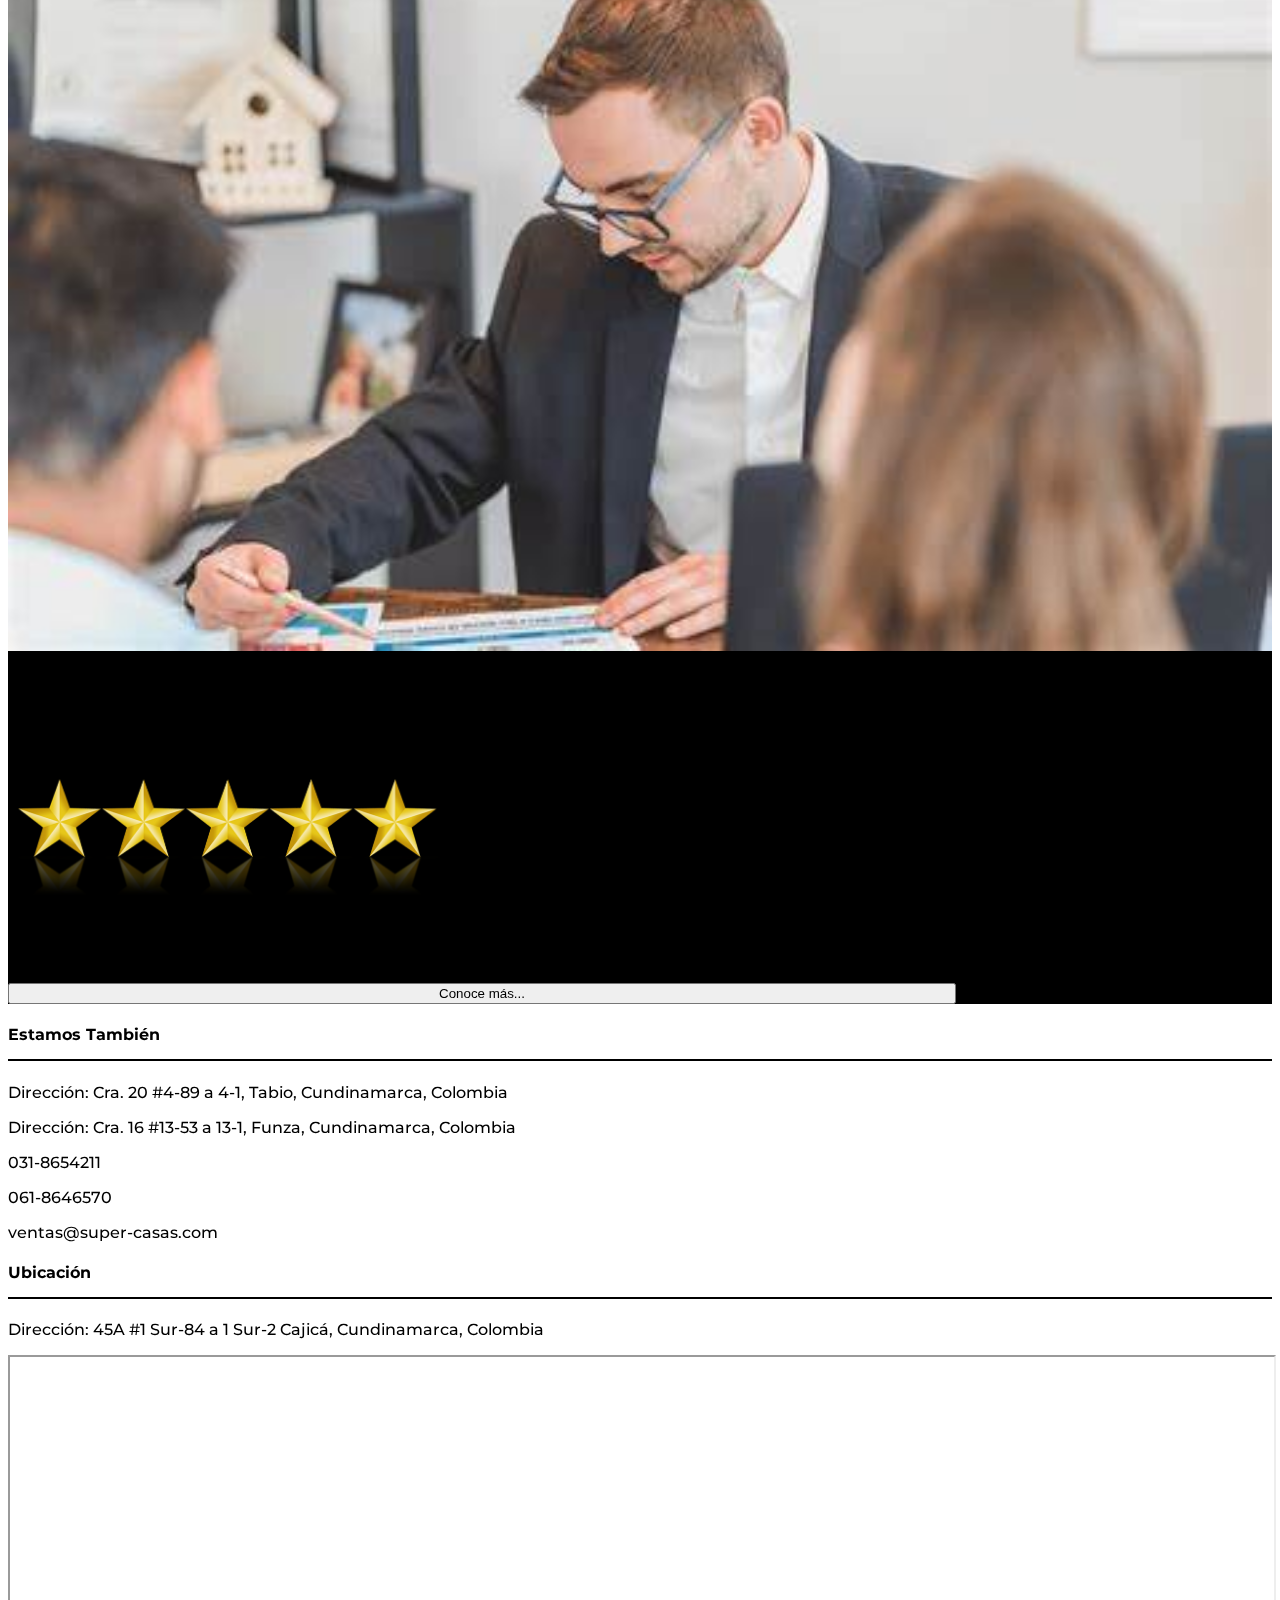
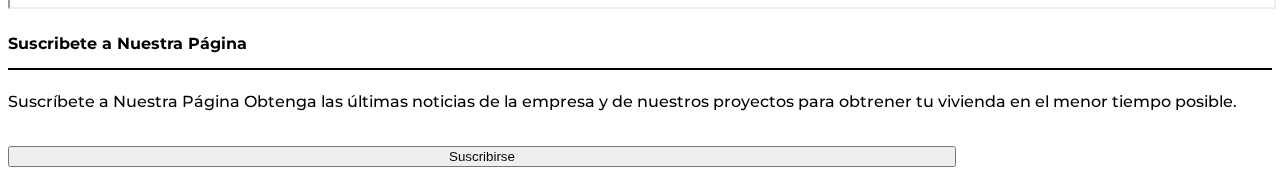
<file: principal.html>
<!DOCTYPE html>
<html lang="en">
<head>
  <meta charset="UTF-8">
    <meta name="viewport" content="width=device-width, initial-scale=1.0">
  <title>Venta de Casas Pagina Oficial</title>
  <link rel="preconnect" href="https://fonts.googleapis.com">
  <link rel="preconnect" href="https://fonts.gstatic.com" crossorigin>
  <link href="https://fonts.googleapis.com/css2?family=Montserrat:ital,wght@0,100..900;1,100..900&display=swap" rel="stylesheet">
           <link rel="stylesheet" href="https://cdn.jsdelivr.net/npm/bootstrap@5.3.2/dist/css/bootstrap.min.css" integrity="sha384-T3c6CoIi6uLrA9TneNEoa7RxnatzjcDSCmG1MXxSR1GAsXEV/Dwwykc2MPK8M2HN" crossorigin="anonymous">
           <link rel="stylesheet" href="https://cdn.jsdelivr.net/npm/bootstrap-icons@1.11.1/font/bootstrap-icons.css" integrity="sha384-4LISF5TTJX/fLmGSxO53rV4miRxdg84mZsxmO8Rx5jGtp/LbrixFETvWa5a6sESd" crossorigin="anonymous">
           <link rel="stylesheet" href="./css/principal.css">
           
           <script src="https://cdn.jsdelivr.net/npm/bootstrap@5.3.3/dist/js/bootstrap.bundle.min.js" integrity="sha384-YvpcrYf0tY3lHB60NNkmXc5s9fDVZLESaAA55NDzOxhy9GkcIdslK1eN7N6jIeHz" crossorigin="anonymous"></script>
          
  
</head>
<body>
  <header class="mt-4 container-header">
    <nav class="navbar navbar-expand-lg w-85 mx-auto p-0">
      <div class="container-fluid ">
      <a href="file:///C:/Users/crist/Desktop/Super_Casas/principal.html" class="navbar-brand">
      <img src="./imagenes/logo-vistana.jpg" alt="Logo de la empresa" class="logo-img">
    </a>
   <button class="navbar-toggler" data-bs-toggle="collapse" data-bs-target="#navbarNav" aria-controls="navbarNav" 
   aria-expanded="false" aria-label="Toggle navigation">
      <span class="navbar-toggler-icon"></span>
   </button>
     <div class="collapse navbar-collapse  justify-content-end"  id="navbarNav">
      <ul class="navbar-nav ms-auto mb-2 mb-lg-0">
        <li class="nav-item dropdown">
          <a class="nav-link dropdown-toggle" href="" role="button" data-bs-toggle="dropdown"
           aria-expanded="false">
            Principal
          </a>
          <ul class="dropdown-menu">
            <li><a class="dropdown-item" href="principal.html#Arrendamiento">Arrendamiento</a></li>
            <li><hr class="dropdown-divider"></li>
            <li><a class="dropdown-item" href="principal.html#Compra">Compra</a></li>
            <li><hr class="dropdown-divider"></li>
            <li><a class="dropdown-item" href="principal.html#Finca">Finca Raiz</a></li>
          </ul>
        </li>
           <li class="nav-item">
              <a href="portafolio.html" class="nav-link">Portafolio</a>
           </li>
           <li class="nav-item">
              <a href="acerca.html" class="nav-link">Acerca  de</a>
           </li>
           <li class="nav-item">
              <a href="contacto.html" class="nav-link">Contacto</a>
           </li>
           <li class="nav-item">
            <a href="indexLocalStorage.html" class="nav-link"><i class="bi bi-cart4"></i></a>
         </li>
          </ul>
         </div>
    </div>               
  </nav>
  </header>
   
  <section class="position-relative">
    <video loop controls muted class="ocultar-mobile">
      <source src="./imagenes/Video-showroom.mp4" type="video/mp4">
    </video>
    <img src="./imagenes/image-5.webp" alt="" class="mostrar-mobile imagen-banner">      
<div class="w-85 mx-auto">
  <div class="contenido position-absolute">
    <p class="text-black fw-normal text-white-mobile"> CONOCE NUESTROS PROYECTOS </p>
    <h1 class="text-black fw-semibold text-white-mobile">
       Adquiere Tu Vivienda
    </h1>
    <p class="text-black  fw-ligth text-white-mobile"><span class="text-danger"> EN VISTANA, </span> nos dedicamos a ayudarte a encontrar la casa de tus sueños.
       Con años de experiencia en el mercado inmobiliario, ofrecemos una amplia selección de propiedades que se adaptan a tus necesidades y presupuesto.
    </p>
    <a href="indexLocalStorage.html"><button type="button" class="btn btn-outline-danger rounded-pill">Comprar</button></a>
   </div>
  </div>
    </section>
    <section class="tarjetas-servicios" id="Arrendamiento">
      <div class="container-fluid container-cards">
        <div class="row">
          <div class="col-sm-12 col-lg-4 col-md-4 p-0">
            <div class="card card-primero text-white text-center">
              <img src="./imagenes/OIP.jpeg" class="card-img" alt="...">
              <div class="card-img-overlay">
                <h5 class="card-title text-black">Arrendamiento</h5>
                <p class="card-text text-black">“El mejor momento para arrendar una propiedad es ahora. ¡No dejes pasar esta oportunidad!”</p>
                <a href="portafolio.html #arriendo-portafolio"><button type="button" class="btn btn-minimo btn-outline-primary rounded-pill">conócelo</button></a>
              </div>
            </div>
          </div>
          <div class="col-sm-12 col-lg-4 col-md-4 p-0">
            <div class="card card-primero text-white text-center ">
              <img src="./imagenes/OIP (3).jpeg" class="card-img" alt="...">
              <div class="card-img-overlay">
                <h5 class="card-title text-black">Arrendamiento</h5>
                <p class="card-text text-black">“Casa recién renovada con todas las comodidades modernas. ¡Lista para mudarse!”</p>
                <a href="portafolio.html #arriendo-portafolio"><button type="button" class="btn btn-minimo btn-outline-primary rounded-pill">Mira esta opción</button></a>
              </div>
            </div>
          </div>
          <div class="col-sm-12 col-lg-4 col-md-4 p-0">
            <div class="card card-primero text-white text-center">
              <img src="./imagenes/casa-con-fachada.jpeg" class="card-img" alt="...">
              <div class="card-img-overlay">
                <h5 class="card-title text-black">Arrendamiento</h5>
                <p class="card-text text-black">“Amplio y luminoso apartamentos ideales para todas las familias, Además un buen hogar es aquel donde te sientes cómodo y seguro.”</p>
                <a href="portafolio.html #arriendo-portafolio"><button type="button" class="btn btn-minimo btn-outline-primary rounded-pill">Encuentralo Aquí</button></a>
              </div>
            </div>
          </div>
        </div>
      </div>
    </section>
   <section class="reconocimiento py-5 " id="Compra">
      <div class="container container-compra">
        <div class="row align-items-center">
          <div class="col-6 ps-5">
            <img src="./imagenes/compra_de_vivienda_2.jpeg" alt="" class="img-fluid border border-danger ">
             </div>
             <div class="col-6 ps-5" >
             <h2><span class="text-danger"> Compra </span>  <p>“No querrás perder la oportunidad de ver esto.”</p></h2>
             <img src="./imagenes/five-stars.png" alt="" class="img-five">
             <p> Comprar una casa es un paso significativo y emocionante en la vida de cualquier persona.
              Ademas implica encontrar el lugar perfecto. <p> <span class="text-danger"> ¡Nosotros Te Ayudamos! </span> </p>
             </p>
             <a href="portafolio.html #compra-portafolio"><button type="button" class="btn btn-outline-danger rounded-pill">Conoce más...</button></a>
        </div>
      </div>
  </div>
  </section> 

  <section class="reconocimiento-dos py-5" id="Finca">
    <div class="container container-finca">
      <div class="row align-items-center">
        <div class="col-6 ps-5 order-2">
          <img src="./imagenes/finca_Raiz-2png.jpeg" alt="" class="img-fluid border border-warning ">
           </div>
           <div class="col-6 ps-5">
           <h2><span class="text-warning">Finca Raíz</span> <p class="text-white">“Invertir es una excelente opción.”</p> </h2>
           <img src="./imagenes/five-stars-yellow.png" alt="" class="img-five">
           <p class="text-white"> “La finca raíz no puede ser robada ni trasladada. Comprada con sentido común, pagada de contado y manejada con cuidado razonable, es la inversión más segura del mundo.” </p> 
            <p class="text-white">- Franklin D. Roosevelt</p>
            <a href="portafolio.html #finca-portafolio"> <button type="button" class="btn btn-outline-warning rounded-pill">Conoce más...</button></a>
      </div>
    </div>
</div>
</section>

<footer>
  <div class="container-pie container-fluid py-2">
    <div class="row align-items-start">
      <div class="col-sm-4 col-md-4 col-lg-4 py-5">
        <h4 class="footer-link"> Estamos También </h4>
        <p> <i class="bi-su bi-geo-alt-fill"></i>
        <span class="text-primary"> Dirección: </span>  Cra. 20 #4-89 a 4-1, Tabio, Cundinamarca, Colombia</p>
        <p> <i class="bi-su bi-geo-alt"></i>
          <span class="text-primary"> Dirección: </span>  Cra. 16 #13-53 a 13-1, Funza, Cundinamarca, Colombia</p> 
        <p> <i class="bi-su fs-5 bi-telephone-inbound-fill"></i>  031-8654211 </p> 
        <p> <i class="bi-su bi-telephone-inbound"></i> 061-8646570</p>
        <p> <i class="bi-su bi-envelope-at-fill"></i> ventas@super-casas.com</p> 
      </div>
      <div class=" col-sm-4 col-lg-4 col-md-4 py-5">
        <h4 class="footer-link"> Ubicación</h4>
        <p> </p><span class="text-primary"> Dirección: </span>  45A #1 Sur-84 a 1 Sur-2  Cajicá, Cundinamarca, Colombia</p>
        <iframe src="https://www.google.com/maps/embed?pb=!1m18!1m12!1m3!1d31801.68246317317!2d-74.04014612392562!3d4.904437810982019!2m3!1f0!2f0!3f0!3m2!1i1024!2i768!4f13.1!3m3!1m2!1s0x8e40776312d8c353%3A0x308b2cd7eafd3454!2sCajic%C3%A1%2C%20Cundinamarca%2C%20Colombia!5e0!3m2!1sen!2sus!4v1722546682502!5m2!1sen!2sus" width="350" height="250" class="border border-primary" allowfullscreen="" loading="lazy" referrerpolicy="no-referrer-when-downgrade"></iframe>
      </div>
      <div class="col-sm-4 col-md-4 col-lg-4 py-5">
        <h4 class="footer-link"> Suscribete a Nuestra Página</h4>
        <p>Suscríbete a Nuestra Página
          Obtenga las últimas noticias de la empresa y  de nuestros proyectos para obtrener tu vivienda en el menor tiempo posible.</p>
          <i class="bi-go bi-twitter-x"></i>
          <i class="bi-go bi-linkedin"></i>
          <i class="bi-go bi-whatsapp"></i>
          <i class="bi-go bi-facebook"></i>
          <i class="bi-go bi-instagram"></i>
          <i class="bi-go bi-telegram"></i>
            <div class="mb-3 text-start">
          <a href="contacto.html"><button type="button" class="btn btn-outline-dark rounded-pill">Suscribirse</button></a>
      </div>
    </div>
</footer> 
  </body>
</html>
</file>
<file: css/style.css>
.logo-img {
    width: 130px;
}

.nav-link {
    color: #000000!important;
}

.w-85 {
    width: 85%;
}

.nav-link:hover, .nav-link.show  {
    color: #bf5142 !important; 
}

.dropdown-item {
    color: #000000 !important;
}

.dropdown-item:hover, .dropdown-item.show {
    color: #bf5142 !important; 
}

video {
    height: 580px;
    width: 100%;
}

.contenido {
    max-width: 300px;
    bottom: 20%;
    font-family: "Open Sans", sans-serif;
    font-optical-sizing: auto;
    font-weight: 200;
    font-style: normal;
    font-variation-settings:
    "wdth" 100;
}

.header {
    width: 100%;
    z-index: 1;
}

.mostrar-mobile {
    display: none;
}

.ocultar-mobile {
    display: block;
}

.imagen-banner{
    width: 100%;
    object-fit: contain;   
}

.card-primero:before
{
    content: "";
    width: 100%;
    height: 100%;
    background: white;
    display: block;
    position: absolute;
    opacity: 0.4;
}

.card-img { 
    width: 100%;
    height: 100%;
    object-position: center;
    border-radius: 0;
    object-fit: cover;
}

.card-img-overlay {
    justify-content: center;
    flex-flow: column;
    width: 100%;
    height: 100%;
    display: flex;
}

.reconocimiento-dos{
    background: #000;
}

.img-five{
    width: 35%;
}

.btn{
    width: 75%;
}

.btn-minimo{
    width: 60%;
    margin: 0 auto;
}

.container-header{
    font-family: "Open Sans", sans-serif;
    font-optical-sizing: auto;
    font-weight: 200;
    font-style: normal;
}

.container-cards{
  font-family: "Poppins", sans-serif;
  font-weight: 100;
  font-style: normal;    
} 

.container-compra{
    font-family: "Ubuntu", sans-serif;
    font-weight: 300;
    font-style: normal;
}

.container-finca{
    font-family: "Ubuntu", sans-serif;
    font-weight: 300;
    font-style: normal;
}

.container-pie {
    font-family: "Montserrat", sans-serif;
    font-optical-sizing: auto;
    font-weight: 500;
    font-style: normal;
  }


.footer-link{
    border-bottom: 2px solid #000;
    padding-bottom: 15px;
}

.bi-go { 
    display: inline-block;
    width: 50px;
    font-size: 30px;
}

.border {
    width: 100%;
}

.d-block{
    height: 500px;
}
 
@media (max-width: 990px) {
    .ocultar-mobile { 
        display: none;
    }
    .mostrar-mobile { 
        display: block;
    }
    .contenido .text-white-mobile {
       color: #ffffff !important;  
    }    
}
</file>
<file: css/acerca.css>
.logo-img {
    width: 130px;
}

.nav-link {
    color: #000000!important;
}

.w-85 {
    width: 85%;
}

.nav-link:hover, .nav-link.show  {
    color: #bf5142 !important; 
}

.dropdown-item {
    color: #000000 !important;
}

.dropdown-item:hover, .dropdown-item.show {
    color: #bf5142 !important; 
}

.card-portafolio-cuatro {
    height: 480px;
    width: 100%;
 
}

.card-img { 
    width: 100%;
    height: 100%;
    object-position: center;
    border-radius: 0;
    object-fit: cover;
}

.container-header{
    font-family: "Open Sans", sans-serif;
    font-optical-sizing: auto;
    font-weight: 200;
    font-style: normal;
}

.contenido-dos{
    color: #bf5142 !important;
    max-width: 500px;
    bottom: 45%;
}

.reconocimiento-cuatro{
    background-color: #f0ab03;

}

.reconocimiento-seis{
    background-color: #000;
}

.img-nosotros{
    height: 350px;
    width: 100%;

}

.img-nosotros-dos{
    height: 270px;
    width: 100%;

}

.img-nosotros-tres{
    height: 300px;
    width: 100%;

}

.bi-su {
    font-size: 25px;
}
</file>
<file: css/contacto.css>
.logo-img {
    width: 130px;
}

.nav-link {
    color: #000000!important;
}

.w-85 {
    width: 85%;
}

.nav-link:hover, .nav-link.show  {
    color: #bf5142 !important; 
}

.dropdown-item {
    color: #000000 !important;
}

.dropdown-item:hover, .dropdown-item.show {
    color: #bf5142 !important; 
}

.reconocimiento-tres{
    background: #6e6266!important;
}

.img-aliados{
    width: 45%;
}

.container-header{
    font-family: "Open Sans", sans-serif;
    font-optical-sizing: auto;
    font-weight: 200;
    font-style: normal;
}

.container-nosotros{
    font-family: "Montserrat", sans-serif;
    font-optical-sizing: auto;
    font-weight: 500;
    font-style: normal;
  } 

.container-objetivo{
    font-family: "Poppins", sans-serif;
    font-weight: 100;
    font-style: normal; 
  }


* {
	box-sizing: border-box;
}

body {
	font-family: 'Roboto', sans-serif;
	background: #E5E5E5;
}

main {
	max-width: 800px;
	width: 90%;
	margin: auto;
	padding: 40px;
}

.formulario {
	display: grid;
	grid-template-columns: 1fr 1fr;
	gap: 20px;
}

.formulario__label {
	display: block;
	font-weight: 700;
	padding: 10px;
	cursor: pointer;
}

.formulario__grupo-input {
	position: relative;
}

.formulario__input {
	width: 100%;
	background: #fff;
	border: 3px solid transparent;
	border-radius: 3px;
	height: 45px;
	line-height: 45px;
	padding: 0 40px 0 10px;
	transition: .3s ease all;
}

.formulario__input:focus {
	border: 3px solid rgb(158 197 254);
	outline: none;
	box-shadow: 3px 0px 30px rgba(163,163,163, 0.4);
}

.formulario__input-error {
	font-size: 12px;
	margin-bottom: 0;
	display: none;
}

.formulario__input-error-activo {
	display: block;
}

.formulario__validacion-estado {
	position: absolute;
	right: 10px;
	bottom: 15px;
	z-index: 100;
	font-size: 16px;
	opacity: 0;
}

.formulario__checkbox {
	margin-right: 10px;
}

.formulario__grupo-terminos, 
.formulario__mensaje,
.formulario__grupo-btn-enviar {
	grid-column: span 2;
}

.formulario__mensaje {
	height: 45px;
	line-height: 45px;
	background: #F66060;
	padding: 0 15px;
	border-radius: 3px;
	display: none;
}


.formulario__mensaje-activo {
	display: block;
}

.formulario__mensaje p {
	margin: 0;
}

.formulario__grupo-btn-enviar {
	display: flex;
	flex-direction: column;
	align-items: center;
}

.btn {
	
	width: 50%;
	
}

.formulario__btn:hover {
	box-shadow: 3px 0px 30px rgba(163,163,163, 1);
}

.formulario__mensaje-exito{
	height: 45px;
	line-height: 45px;
	background: #1ed12d;
	padding: 0 15px;
	border-radius: 3px;
	display: none;
}

.formulario__mensaje-exito {
	font-size: 14px;
	color: #119200;
	display: none;
}

.formulario__mensaje-exito-activo {
	display: block;
}

/* ----- -----  Estilos para Validacion ----- ----- */
.formulario__grupo-correcto .formulario__validacion-estado {
	color: #1ed12d;
	opacity: 1;
}

.formulario__grupo-incorrecto .formulario__label {
	color: #bb2929;
}

.formulario__grupo-incorrecto .formulario__validacion-estado {
	color: #bb2929;
	opacity: 1;
}

.formulario__grupo-incorrecto .formulario__input {
	border: 3px solid #bb2929;
}


/* ----- -----  Mediaqueries ----- ----- */
@media screen and (max-width: 800px) {
	.formulario {
		grid-template-columns: 1fr;
	}

	.formulario__grupo-terminos, 
	.formulario__mensaje,
	.formulario__grupo-btn-enviar {
		grid-column: 1;
	}

	.formulario__btn {
		width: 100%;
	}
}
</file>
<file: css/carito.css>
.logo-img {
    width: 130px;
}

.nav-link {
    color: #000000!important;
}

.w-85 {
    width: 85%;
}

.nav-link:hover, .nav-link.show  {
    color: #bf5142 !important; 
}

.dropdown-item {
    color: #000000 !important;
}
</file>
<file: css/portafolio.css>
.logo-img {
    width: 130px;
}

.nav-link {
    color: #000000!important;
}

.w-85 {
    width: 85%;
}

.nav-link:hover, .nav-link.show  {
    color: #bf5142 !important; 
}

.dropdown-item {
    color: #000000 !important;
}

.dropdown-item:hover, .dropdown-item.show {
    color: #bf5142 !important; 
}

.container-header{
    font-family: "Open Sans", sans-serif;
    font-optical-sizing: auto;
    font-weight: 200;
    font-style: normal;
}

.card-img { 
    width: 100%;
    height: 100%;
    object-position: center;
    border-radius: 0;
    object-fit: cover;
}

.contenido-dos{
    color: #bf5142 !important;
    max-width: 500px;
    bottom: 45%;
}

.card-portafolio{
    height: 680px;
    width: 100%;
}

.card-portafolio-dos{
    font-family: "Oswald", sans-serif;
    font-optical-sizing: auto;
    font-weight: 500;
    font-style: normal;
}

.card-portafolio-tres{
    background-color: #000000 !important;
    font-family: "Oswald", sans-serif;
    font-optical-sizing: auto;
    font-weight: 500;
    font-style: normal;
}

.card-img-top{
    border-radius: 0%;
    height: 350px;
    width: 100%;
}

.video-portafolio{
    height: 450px; 
    width: 100%;
}

.img-aliados{
    width: 45%;
}
</file>
<file: css/principal.css>
.logo-img {
    width: 130px;
}

.nav-link {
    color: #000000!important;
}

.w-85 {
    width: 85%;
}

.nav-link:hover, .nav-link.show  {
    color: #bf5142 !important; 
}

.dropdown-item {
    color: #000000 !important;
}

.dropdown-item:hover, .dropdown-item.show {
    color: #bf5142 !important; 
}

video {
    height: 580px;
    width: 100%;
}

.contenido {
    max-width: 300px;
    bottom: 20%;
    font-family: "Open Sans", sans-serif;
    font-optical-sizing: auto;
    font-weight: 200;
    font-style: normal;
    font-variation-settings:
    "wdth" 100;
}

.header {
    width: 100%;
    z-index: 1;
}

.mostrar-mobile {
    display: none;
}

.ocultar-mobile {
    display: block;
}

.imagen-banner{
    width: 100%;
    object-fit: contain;   
}

.card-primero:before
{
    content: "";
    width: 100%;
    height: 100%;
    background: white;
    display: block;
    position: absolute;
    opacity: 0.4;
}

.card-img { 
    width: 100%;
    height: 100%;
    object-position: center;
    border-radius: 0;
    object-fit: cover;
}

.card-img-overlay {
    justify-content: center;
    flex-flow: column;
    width: 100%;
    height: 100%;
    display: flex;
}

.reconocimiento-dos{
    background: #000;
}

.img-five{
    width: 35%;
}

.btn{
    width: 75%;
}

.btn-minimo{
    width: 60%;
    margin: 0 auto;
}

.container-header{
    font-family: "Open Sans", sans-serif;
    font-optical-sizing: auto;
    font-weight: 200;
    font-style: normal;
}

.container-cards{
  font-family: "Poppins", sans-serif;
  font-weight: 100;
  font-style: normal;    
} 

.container-compra{
    font-family: "Ubuntu", sans-serif;
    font-weight: 300;
    font-style: normal;
}

.container-finca{
    font-family: "Ubuntu", sans-serif;
    font-weight: 300;
    font-style: normal;
}

.container-pie {
    font-family: "Montserrat", sans-serif;
    font-optical-sizing: auto;
    font-weight: 500;
    font-style: normal;
  }


.footer-link{
    border-bottom: 2px solid #000;
    padding-bottom: 15px;
}

.bi-go { 
    display: inline-block;
    width: 50px;
    font-size: 30px;
}

.border {
    width: 100%;
}

.d-block{
    height: 500px;
}
 
@media (max-width: 990px) {
    .ocultar-mobile { 
        display: none;
    }
    .mostrar-mobile { 
        display: block;
    }
    .contenido .text-white-mobile {
       color: #ffffff !important;  
    }    
}
</file>
